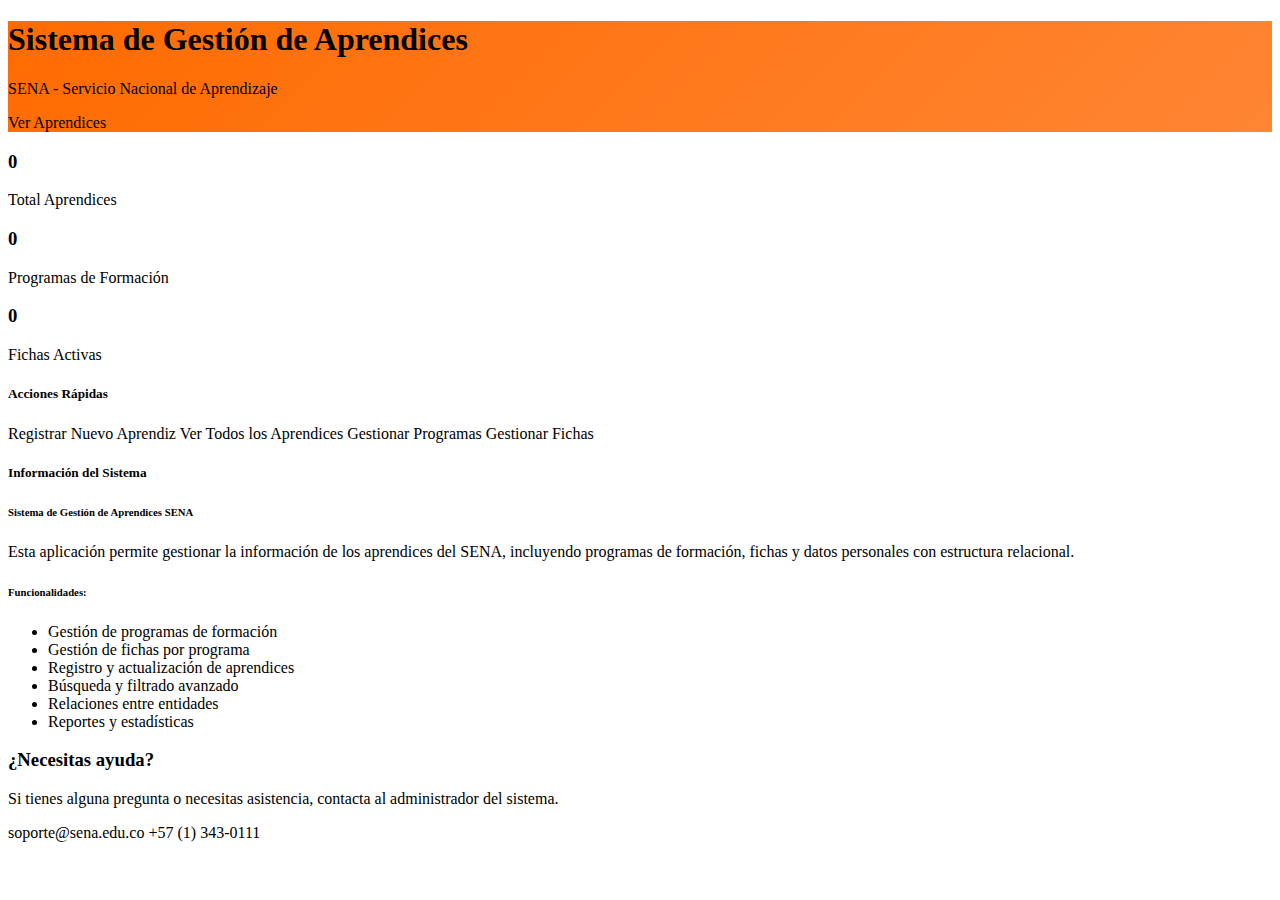
<file: target/classes/templates/index.html>
<!DOCTYPE html>
<html xmlns:th="http://www.thymeleaf.org" 
      th:replace="~{layout :: layout(titulo='Inicio', contenido=~{::main})}" 
      lang="es">
<body>
    <main>
        <!-- Hero Section -->
        <div class="row mb-4">
            <div class="col-12">
                <div class="card border-0 shadow-lg" style="background: linear-gradient(135deg, #FF6B00 0%, #ff8534 100%);">
                    <div class="card-body text-white py-5">
                        <div class="text-center">
                            <i class="bi bi-mortarboard-fill" style="font-size: 4rem;"></i>
                            <h1 class="display-4 fw-bold mt-3">Sistema de Gestión de Aprendices</h1>
                            <p class="lead">SENA - Servicio Nacional de Aprendizaje</p>
                            <a th:href="@{/aprendices}" class="btn btn-light btn-lg mt-3">
                                <i class="bi bi-people-fill"></i> Ver Aprendices
                            </a>
                        </div>
                    </div>
                </div>
            </div>
        </div>

        <!-- Estadísticas -->
        <div class="row g-4 mb-4">
            <!-- Total de Aprendices -->
            <div class="col-md-4">
                <div class="card border-0 shadow-sm h-100">
                    <div class="card-body text-center">
                        <i class="bi bi-people-fill text-primary" style="font-size: 3rem;"></i>
                        <h3 class="mt-3 mb-0" th:text="${totalAprendices}">0</h3>
                        <p class="text-muted mb-0">Total Aprendices</p>
                    </div>
                </div>
            </div>

            <!-- Total de Programas -->
            <div class="col-md-4">
                <div class="card border-0 shadow-sm h-100">
                    <div class="card-body text-center">
                        <i class="bi bi-book-fill text-success" style="font-size: 3rem;"></i>
                        <h3 class="mt-3 mb-0" th:text="${totalProgramas}">0</h3>
                        <p class="text-muted mb-0">Programas de Formación</p>
                    </div>
                </div>
            </div>

            <!-- Total de Fichas -->
            <div class="col-md-4">
                <div class="card border-0 shadow-sm h-100">
                    <div class="card-body text-center">
                        <i class="bi bi-card-list text-warning" style="font-size: 3rem;"></i>
                        <h3 class="mt-3 mb-0" th:text="${totalFichas}">0</h3>
                        <p class="text-muted mb-0">Fichas Activas</p>
                    </div>
                </div>
            </div>
        </div>

        <!-- Acciones Rápidas -->
        <div class="row g-4">
            <div class="col-md-6">
                <div class="card border-0 shadow-sm h-100">
                    <div class="card-header card-header-sena">
                        <h5 class="mb-0">
                            <i class="bi bi-lightning-fill"></i> Acciones Rápidas
                        </h5>
                    </div>
                    <div class="card-body">
                        <div class="d-grid gap-2">
                            <a th:href="@{/aprendices/nuevo}" class="btn btn-sena btn-lg">
                                <i class="bi bi-person-plus-fill"></i> Registrar Nuevo Aprendiz
                            </a>
                            <a th:href="@{/aprendices}" class="btn btn-outline-secondary btn-lg">
                                <i class="bi bi-list-ul"></i> Ver Todos los Aprendices
                            </a>
                            <a th:href="@{/programas}" class="btn btn-outline-secondary btn-lg">
                                <i class="bi bi-book"></i> Gestionar Programas
                            </a>
                            <a th:href="@{/fichas}" class="btn btn-outline-secondary btn-lg">
                                <i class="bi bi-card-list"></i> Gestionar Fichas
                            </a>
                        </div>
                    </div>
                </div>
            </div>

            <div class="col-md-6">
                <div class="card border-0 shadow-sm h-100">
                    <div class="card-header card-header-sena">
                        <h5 class="mb-0">
                            <i class="bi bi-info-circle-fill"></i> Información del Sistema
                        </h5>
                    </div>
                    <div class="card-body">
                        <h6 class="fw-bold">Sistema de Gestión de Aprendices SENA</h6>
                        <p class="text-muted">
                            Esta aplicación permite gestionar la información de los aprendices del SENA, 
                            incluyendo programas de formación, fichas y datos personales con estructura relacional.
                        </p>
                        <h6 class="fw-bold mt-3">Funcionalidades:</h6>
                        <ul class="text-muted">
                            <li>Gestión de programas de formación</li>
                            <li>Gestión de fichas por programa</li>
                            <li>Registro y actualización de aprendices</li>
                            <li>Búsqueda y filtrado avanzado</li>
                            <li>Relaciones entre entidades</li>
                            <li>Reportes y estadísticas</li>
                        </ul>
                    </div>
                </div>
            </div>
        </div>

        <!-- Información Adicional -->
        <div class="row mt-4">
            <div class="col-12">
                <div class="card border-0 shadow-sm">
                    <div class="card-body text-center py-5">
                        <h3 class="mb-3">¿Necesitas ayuda?</h3>
                        <p class="text-muted mb-4">
                            Si tienes alguna pregunta o necesitas asistencia, contacta al administrador del sistema.
                        </p>
                        <div class="d-flex justify-content-center gap-3">
                            <span class="badge bg-primary p-3">
                                <i class="bi bi-envelope-fill"></i> soporte@sena.edu.co
                            </span>
                            <span class="badge bg-success p-3">
                                <i class="bi bi-telephone-fill"></i> +57 (1) 343-0111
                            </span>
                        </div>
                    </div>
                </div>
            </div>
        </div>
    </main>
</body>
</html>
</file>
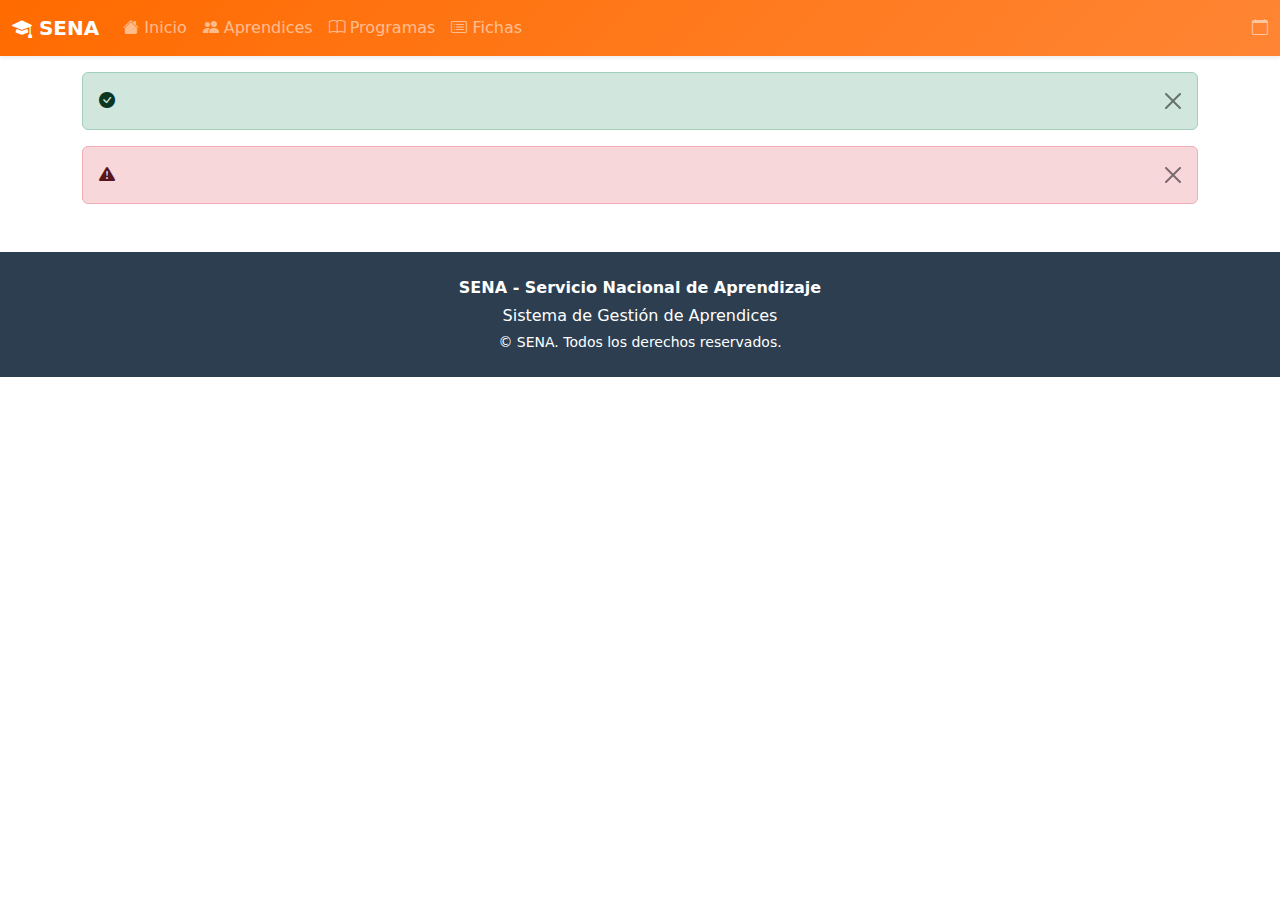
<file: target/classes/templates/layout.html>
<!DOCTYPE html>
<html xmlns:th="http://www.thymeleaf.org" lang="es" th:fragment="layout(titulo, contenido)">
<head>
    <meta charset="UTF-8">
    <meta name="viewport" content="width=device-width, initial-scale=1.0">
    <title th:text="${titulo} ? ${titulo} + ' - SENA' : 'SENA - Sistema de Gestión de Aprendices'">SENA</title>
    
    <!-- Bootstrap 5 CSS -->
    <link href="https://cdn.jsdelivr.net/npm/bootstrap@5.3.0/dist/css/bootstrap.min.css" rel="stylesheet">
    
    <!-- Bootstrap Icons -->
    <link rel="stylesheet" href="https://cdn.jsdelivr.net/npm/bootstrap-icons@1.11.0/font/bootstrap-icons.css">
    
    <!-- DataTables CSS (opcional) -->
    <link rel="stylesheet" href="https://cdn.datatables.net/1.13.6/css/dataTables.bootstrap5.min.css">
    
    <!-- Estilos personalizados -->
    <link rel="stylesheet" th:href="@{/css/style.css}">
    
    <style>
        :root {
            --sena-orange: #FF6B00;
            --sena-green: #39B54A;
            --sena-blue: #00ADEF;
        }
        
        .navbar-sena {
            background: linear-gradient(135deg, var(--sena-orange) 0%, #ff8534 100%);
        }
        
        .btn-sena {
            background-color: var(--sena-orange);
            border-color: var(--sena-orange);
            color: white;
        }
        
        .btn-sena:hover {
            background-color: #e65f00;
            border-color: #e65f00;
            color: white;
        }
        
        .card-header-sena {
            background: linear-gradient(135deg, var(--sena-orange) 0%, #ff8534 100%);
            color: white;
        }
        
        .footer-sena {
            background-color: #2c3e50;
            color: white;
        }
    </style>
    
    <th:block th:fragment="extra-css"></th:block>
</head>
<body>
    <!-- Navbar -->
    <nav class="navbar navbar-expand-lg navbar-dark navbar-sena shadow-sm">
        <div class="container-fluid">
            <a class="navbar-brand fw-bold" href="/">
                <i class="bi bi-mortarboard-fill"></i> SENA
            </a>
            <button class="navbar-toggler" type="button" data-bs-toggle="collapse" data-bs-target="#navbarNav">
                <span class="navbar-toggler-icon"></span>
            </button>
            <div class="collapse navbar-collapse" id="navbarNav">
                <ul class="navbar-nav me-auto">
                    <li class="nav-item">
                        <a class="nav-link" th:href="@{/}">
                            <i class="bi bi-house-fill"></i> Inicio
                        </a>
                    </li>
                    <li class="nav-item">
                        <a class="nav-link" th:href="@{/aprendices}">
                            <i class="bi bi-people-fill"></i> Aprendices
                        </a>
                    </li>
                    <li class="nav-item">
                        <a class="nav-link" th:href="@{/programas}">
                            <i class="bi bi-book"></i> Programas
                        </a>
                    </li>
                    <li class="nav-item">
                        <a class="nav-link" th:href="@{/fichas}">
                            <i class="bi bi-card-list"></i> Fichas
                        </a>
                    </li>
                </ul>
                <span class="navbar-text">
                    <i class="bi bi-calendar"></i> <span th:text="${#temporals.format(#temporals.createNow(), 'dd/MM/yyyy')}"></span>
                </span>
            </div>
        </div>
    </nav>

    <!-- Alertas -->
    <div class="container mt-3" th:if="${mensajeExito} or ${error}">
        <div class="alert alert-success alert-dismissible fade show" role="alert" th:if="${mensajeExito}">
            <i class="bi bi-check-circle-fill"></i> <span th:text="${mensajeExito}"></span>
            <button type="button" class="btn-close" data-bs-dismiss="alert"></button>
        </div>
        <div class="alert alert-danger alert-dismissible fade show" role="alert" th:if="${error}">
            <i class="bi bi-exclamation-triangle-fill"></i> <span th:text="${error}"></span>
            <button type="button" class="btn-close" data-bs-dismiss="alert"></button>
        </div>
    </div>

    <!-- Contenido Principal -->
    <main class="container my-4">
        <th:block th:replace="${contenido} ?: ~{}"></th:block>
    </main>

    <!-- Footer -->
    <footer class="footer-sena mt-5 py-4">
        <div class="container text-center">
            <p class="mb-1">
                <strong>SENA - Servicio Nacional de Aprendizaje</strong>
            </p>
            <p class="mb-1">
                Sistema de Gestión de Aprendices
            </p>
            <p class="small mb-0">
                &copy; <span th:text="${#temporals.year(#temporals.createNow())}"></span> SENA. Todos los derechos reservados.
            </p>
        </div>
    </footer>

    <!-- jQuery -->
    <script src="https://code.jquery.com/jquery-3.7.0.min.js"></script>
    
    <!-- Bootstrap 5 JS -->
    <script src="https://cdn.jsdelivr.net/npm/bootstrap@5.3.0/dist/js/bootstrap.bundle.min.js"></script>
    
    <!-- DataTables JS (opcional) -->
    <script src="https://cdn.datatables.net/1.13.6/js/jquery.dataTables.min.js"></script>
    <script src="https://cdn.datatables.net/1.13.6/js/dataTables.bootstrap5.min.js"></script>
    
    <!-- Scripts personalizados -->
    <script th:src="@{/js/main.js}"></script>
    
    <th:block th:fragment="extra-js"></th:block>
</body>
</html>
</file>
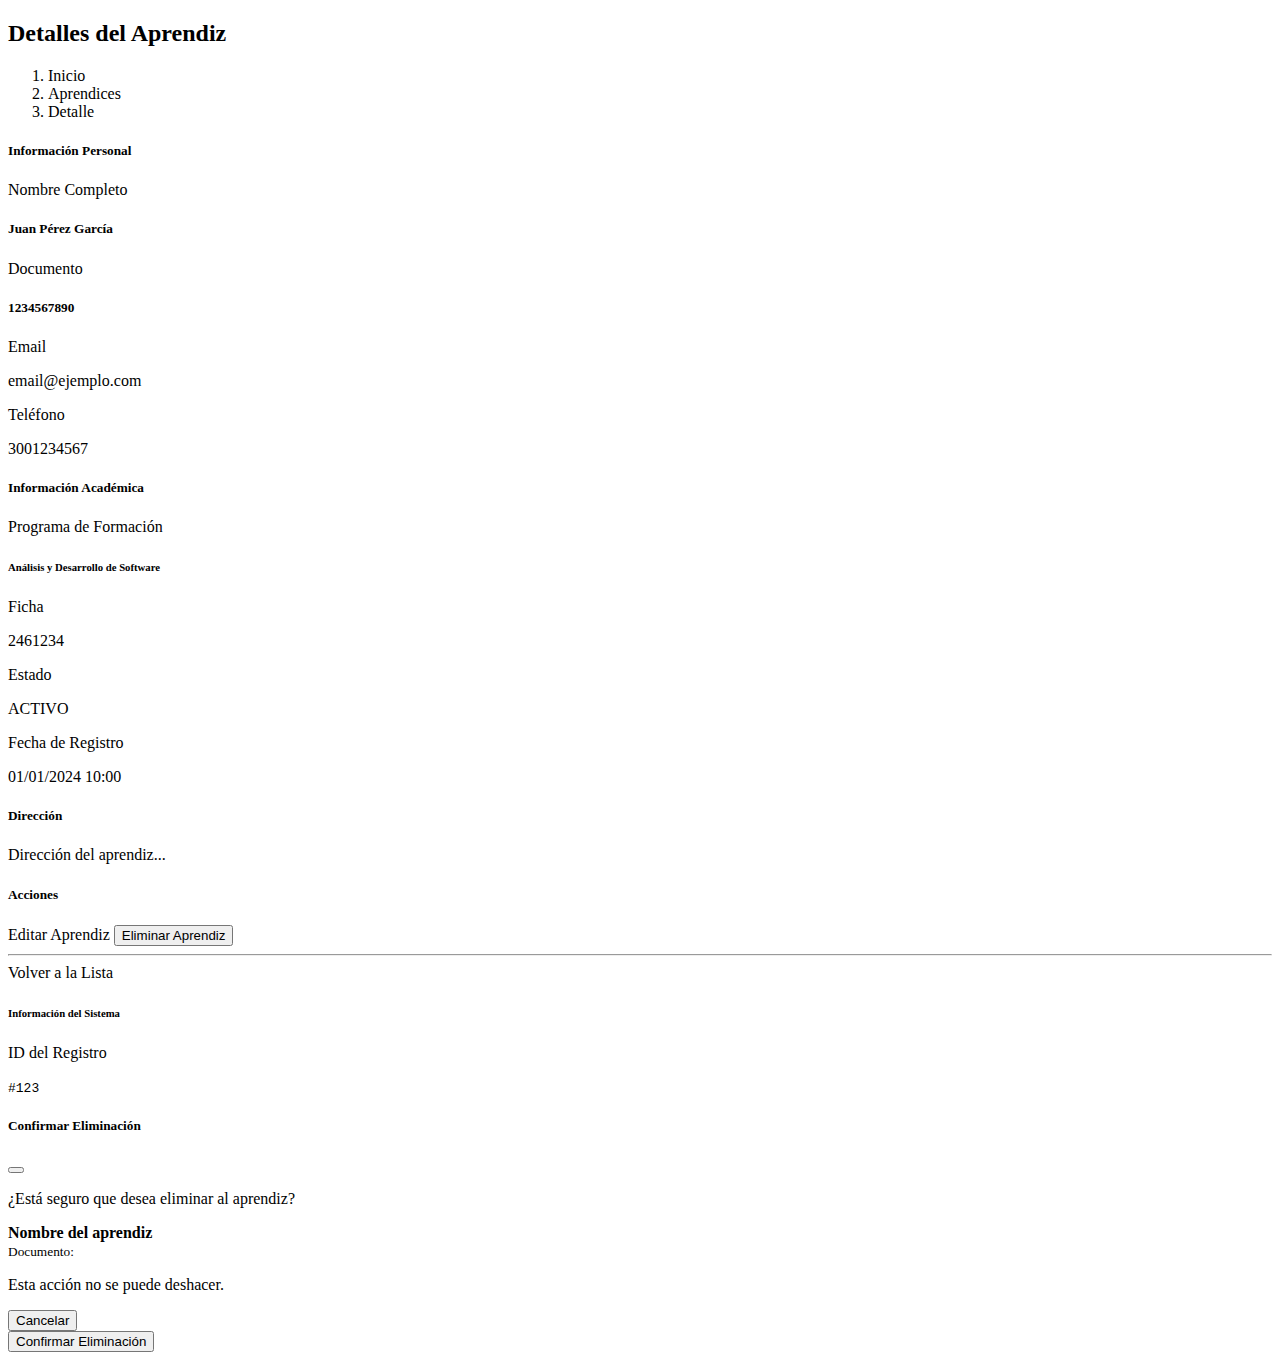
<file: target/classes/templates/aprendices/detalle.html>
<!DOCTYPE html>
<html xmlns:th="http://www.thymeleaf.org" 
      th:replace="~{layout :: layout(titulo='Detalle del Aprendiz', contenido=~{::main})}" 
      lang="es">
<body>
    <main>
        <!-- Encabezado -->
        <div class="mb-4">
            <h2>
                <i class="bi bi-person-circle text-primary"></i> Detalles del Aprendiz
            </h2>
            <nav aria-label="breadcrumb">
                <ol class="breadcrumb">
                    <li class="breadcrumb-item"><a th:href="@{/}">Inicio</a></li>
                    <li class="breadcrumb-item"><a th:href="@{/aprendices}">Aprendices</a></li>
                    <li class="breadcrumb-item active">Detalle</li>
                </ol>
            </nav>
        </div>

        <!-- Información del Aprendiz -->
        <div class="row">
            <!-- Tarjeta Principal -->
            <div class="col-lg-8">
                <div class="card border-0 shadow mb-4">
                    <div class="card-header card-header-sena">
                        <h5 class="mb-0">
                            <i class="bi bi-person-badge-fill"></i> Información Personal
                        </h5>
                    </div>
                    <div class="card-body">
                        <div class="row mb-3">
                            <div class="col-md-6">
                                <p class="text-muted mb-1">Nombre Completo</p>
                                <h5 th:text="${aprendiz.nombreCompleto}">Juan Pérez García</h5>
                            </div>
                            <div class="col-md-6">
                                <p class="text-muted mb-1">Documento</p>
                                <h5 th:text="${aprendiz.documento}">1234567890</h5>
                            </div>
                        </div>

                        <div class="row mb-3">
                            <div class="col-md-6">
                                <p class="text-muted mb-1">
                                    <i class="bi bi-envelope-fill text-primary"></i> Email
                                </p>
                                <p class="mb-0" th:text="${aprendiz.correo}">email@ejemplo.com</p>
                            </div>
                            <div class="col-md-6">
                                <p class="text-muted mb-1">
                                    <i class="bi bi-telephone-fill text-success"></i> Teléfono
                                </p>
                                <p class="mb-0" th:text="${aprendiz.telefono ?: 'No especificado'}">3001234567</p>
                            </div>
                        </div>
                    </div>
                </div>

                <div class="card border-0 shadow mb-4">
                    <div class="card-header card-header-sena">
                        <h5 class="mb-0">
                            <i class="bi bi-book-fill"></i> Información Académica
                        </h5>
                    </div>
                    <div class="card-body">
                        <div class="row mb-3">
                            <div class="col-12">
                                <p class="text-muted mb-1">Programa de Formación</p>
                                <h6 th:text="${aprendiz.nombrePrograma}">Análisis y Desarrollo de Software</h6>
                            </div>
                        </div>

                        <div class="row mb-3">
                            <div class="col-md-6">
                                <p class="text-muted mb-1">
                                    <i class="bi bi-card-heading text-info"></i> Ficha
                                </p>
                                <p class="mb-0">
                                    <span class="badge bg-info fs-6" th:text="${aprendiz.codigoFicha}">2461234</span>
                                </p>
                            </div>
                            <div class="col-md-6">
                                <p class="text-muted mb-1">
                                    <i class="bi bi-circle-fill" th:classappend="${aprendiz.estado == 'ACTIVO' ? 'text-success' :
                                                                                   aprendiz.estado == 'GRADUADO' ? 'text-warning' :
                                                                                   aprendiz.estado == 'INACTIVO' ? 'text-secondary' : 'text-danger'}"></i>
                                    Estado
                                </p>
                                <p class="mb-0">
                                    <span th:class="'badge ' + ${aprendiz.estado == 'ACTIVO' ? 'bg-success' :
                                                                  aprendiz.estado == 'GRADUADO' ? 'bg-warning' :
                                                                  aprendiz.estado == 'INACTIVO' ? 'bg-secondary' : 'bg-danger'} + ' fs-6'"
                                          th:text="${aprendiz.estado}">
                                        ACTIVO
                                    </span>
                                </p>
                            </div>
                        </div>

                        <div class="row" th:if="${aprendiz.fechaRegistro != null}">
                            <div class="col-md-12">
                                <p class="text-muted mb-1">
                                    <i class="bi bi-calendar-check text-success"></i> Fecha de Registro
                                </p>
                                <p class="mb-0" th:text="${#temporals.format(aprendiz.fechaRegistro, 'dd/MM/yyyy HH:mm')}">01/01/2024 10:00</p>
                            </div>
                        </div>
                    </div>
                </div>

                <div class="card border-0 shadow" th:if="${aprendiz.direccion != null && !#strings.isEmpty(aprendiz.direccion)}">
                    <div class="card-header card-header-sena">
                        <h5 class="mb-0">
                            <i class="bi bi-geo-alt-fill"></i> Dirección
                        </h5>
                    </div>
                    <div class="card-body">
                        <p class="mb-0" th:text="${aprendiz.direccion}">Dirección del aprendiz...</p>
                    </div>
                </div>
            </div>

            <!-- Panel de Acciones -->
            <div class="col-lg-4">
                <div class="card border-0 shadow">
                    <div class="card-header card-header-sena">
                        <h5 class="mb-0">
                            <i class="bi bi-lightning-fill"></i> Acciones
                        </h5>
                    </div>
                    <div class="card-body">
                        <div class="d-grid gap-2">
                            <a th:href="@{'/aprendices/editar/' + ${aprendiz.id}}" class="btn btn-primary">
                                <i class="bi bi-pencil-fill"></i> Editar Aprendiz
                            </a>
                            <button type="button" 
                                    class="btn btn-danger" 
                                    data-bs-toggle="modal" 
                                    data-bs-target="#modalEliminar">
                                <i class="bi bi-trash-fill"></i> Eliminar Aprendiz
                            </button>
                            <hr>
                            <a th:href="@{/aprendices}" class="btn btn-outline-secondary">
                                <i class="bi bi-arrow-left"></i> Volver a la Lista
                            </a>
                        </div>
                    </div>
                </div>

                <!-- Tarjeta de Resumen -->
                <div class="card border-0 shadow mt-4">
                    <div class="card-header bg-light">
                        <h6 class="mb-0">
                            <i class="bi bi-info-circle-fill text-primary"></i> Información del Sistema
                        </h6>
                    </div>
                    <div class="card-body">
                        <p class="small text-muted mb-1">ID del Registro</p>
                        <p class="mb-3"><code th:text="${aprendiz.id}">#123</code></p>
                    </div>
                </div>
            </div>
        </div>

        <!-- Modal de Confirmación de Eliminación -->
        <div class="modal fade" id="modalEliminar" tabindex="-1">
            <div class="modal-dialog">
                <div class="modal-content">
                    <div class="modal-header bg-danger text-white">
                        <h5 class="modal-title">
                            <i class="bi bi-exclamation-triangle-fill"></i> Confirmar Eliminación
                        </h5>
                        <button type="button" class="btn-close btn-close-white" data-bs-dismiss="modal"></button>
                    </div>
                    <div class="modal-body">
                        <p>¿Está seguro que desea eliminar al aprendiz?</p>
                        <div class="alert alert-warning">
                            <strong th:text="${aprendiz.nombreCompleto}">Nombre del aprendiz</strong><br>
                            <small>Documento: <span th:text="${aprendiz.documento}"></span></small>
                        </div>
                        <p class="text-muted small">Esta acción no se puede deshacer.</p>
                    </div>
                    <div class="modal-footer">
                        <button type="button" class="btn btn-secondary" data-bs-dismiss="modal">Cancelar</button>
                        <form th:action="@{'/aprendices/eliminar/' + ${aprendiz.id}}" method="post">
                            <button type="submit" class="btn btn-danger">
                                <i class="bi bi-trash-fill"></i> Confirmar Eliminación
                            </button>
                        </form>
                    </div>
                </div>
            </div>
        </div>
    </main>
</body>
</html>
</file>
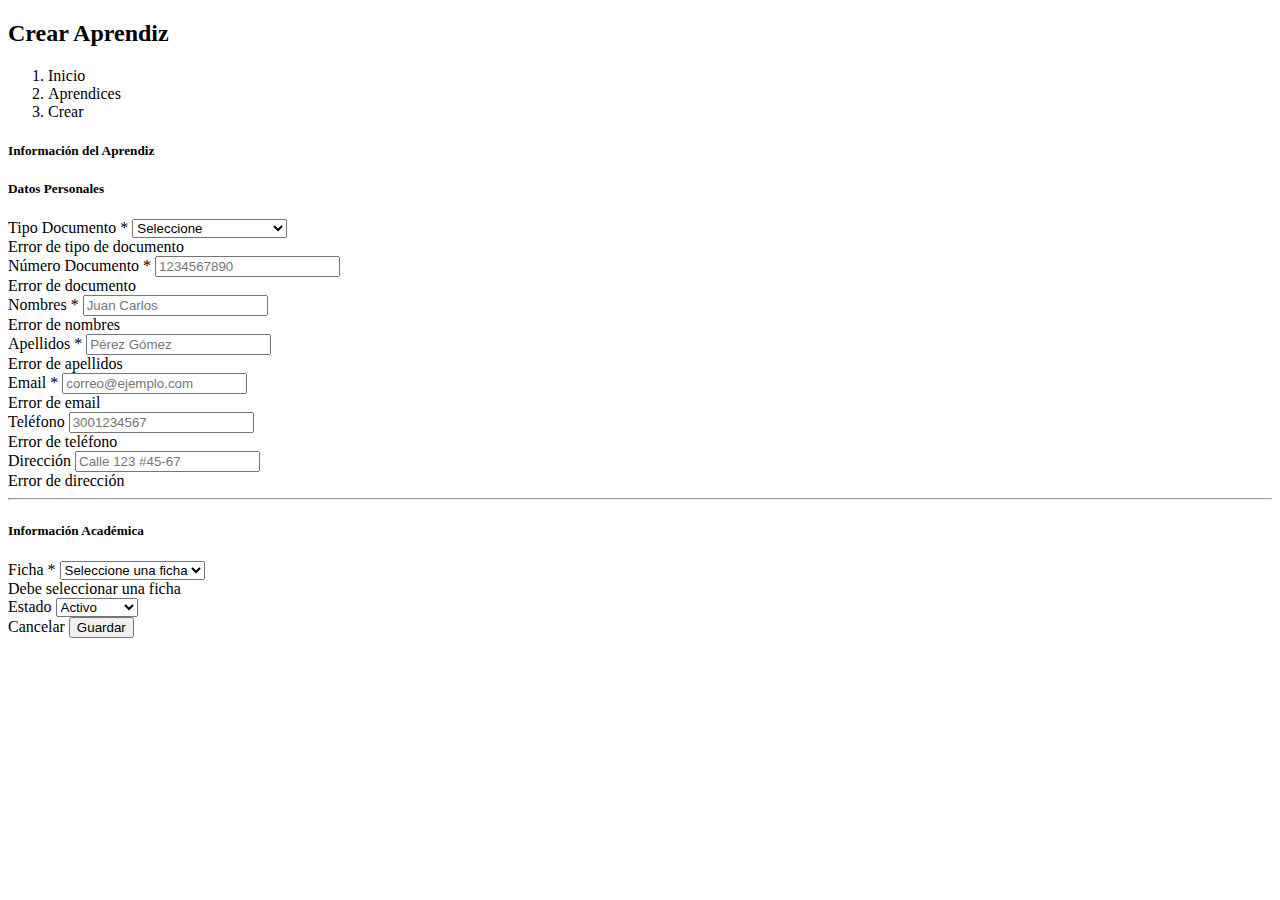
<file: target/classes/templates/aprendices/formulario.html>
<!DOCTYPE html>
<html xmlns:th="http://www.thymeleaf.org"
      th:replace="~{layout :: layout(titulo=${accion + ' Aprendiz'}, contenido=~{::main})}"
      lang="es">
<body>
    <main>
        <!-- Encabezado -->
        <div class="mb-4">
            <h2>
                <i th:class="${aprendiz.id == null ? 'bi bi-person-plus-fill' : 'bi bi-pencil-fill'} + ' text-primary'"></i>
                <span th:text="${accion} + ' Aprendiz'">Crear Aprendiz</span>
            </h2>
            <nav aria-label="breadcrumb">
                <ol class="breadcrumb">
                    <li class="breadcrumb-item"><a th:href="@{/}">Inicio</a></li>
                    <li class="breadcrumb-item"><a th:href="@{/aprendices}">Aprendices</a></li>
                    <li class="breadcrumb-item active" th:text="${accion}">Crear</li>
                </ol>
            </nav>
        </div>

        <!-- Formulario -->
        <div class="row justify-content-center">
            <div class="col-lg-10">
                <div class="card border-0 shadow">
                    <div class="card-header card-header-sena">
                        <h5 class="mb-0">
                            <i class="bi bi-clipboard-data-fill"></i> Información del Aprendiz
                        </h5>
                    </div>
                    <div class="card-body p-4">
                        <form th:action="@{/aprendices/guardar}"
                              th:object="${aprendiz}"
                              method="post"
                              novalidate>

                            <!-- ID oculto (para edición) -->
                            <input type="hidden" th:field="*{id}">

                            <!-- Datos Personales -->
                            <h5 class="mb-3 text-primary">
                                <i class="bi bi-person-badge"></i> Datos Personales
                            </h5>

                            <div class="row g-3">
                                <!-- Tipo de Documento -->
                                <div class="col-md-3">
                                    <label for="tipoDocumento" class="form-label">
                                        Tipo Documento <span class="text-danger">*</span>
                                    </label>
                                    <select class="form-select"
                                            th:field="*{tipoDocumento}"
                                            th:classappend="${#fields.hasErrors('tipoDocumento')} ? 'is-invalid' : ''"
                                            id="tipoDocumento"
                                            required>
                                        <option value="">Seleccione</option>
                                        <option value="CC">Cédula de Ciudadanía</option>
                                        <option value="TI">Tarjeta de Identidad</option>
                                        <option value="CE">Cédula de Extranjería</option>
                                        <option value="PAS">Pasaporte</option>
                                    </select>
                                    <div class="invalid-feedback" th:if="${#fields.hasErrors('tipoDocumento')}" th:errors="*{tipoDocumento}">
                                        Error de tipo de documento
                                    </div>
                                </div>

                                <!-- Número de Documento -->
                                <div class="col-md-3">
                                    <label for="documento" class="form-label">
                                        Número Documento <span class="text-danger">*</span>
                                    </label>
                                    <input type="text"
                                           class="form-control"
                                           th:field="*{documento}"
                                           th:classappend="${#fields.hasErrors('documento')} ? 'is-invalid' : ''"
                                           id="documento"
                                           placeholder="1234567890"
                                           required>
                                    <div class="invalid-feedback" th:if="${#fields.hasErrors('documento')}" th:errors="*{documento}">
                                        Error de documento
                                    </div>
                                </div>

                                <!-- Nombres -->
                                <div class="col-md-6">
                                    <label for="nombres" class="form-label">
                                        Nombres <span class="text-danger">*</span>
                                    </label>
                                    <input type="text"
                                           class="form-control"
                                           th:field="*{nombres}"
                                           th:classappend="${#fields.hasErrors('nombres')} ? 'is-invalid' : ''"
                                           id="nombres"
                                           placeholder="Juan Carlos"
                                           required>
                                    <div class="invalid-feedback" th:if="${#fields.hasErrors('nombres')}" th:errors="*{nombres}">
                                        Error de nombres
                                    </div>
                                </div>

                                <!-- Apellidos -->
                                <div class="col-md-6">
                                    <label for="apellidos" class="form-label">
                                        Apellidos <span class="text-danger">*</span>
                                    </label>
                                    <input type="text"
                                           class="form-control"
                                           th:field="*{apellidos}"
                                           th:classappend="${#fields.hasErrors('apellidos')} ? 'is-invalid' : ''"
                                           id="apellidos"
                                           placeholder="Pérez Gómez"
                                           required>
                                    <div class="invalid-feedback" th:if="${#fields.hasErrors('apellidos')}" th:errors="*{apellidos}">
                                        Error de apellidos
                                    </div>
                                </div>

                                <!-- Email -->
                                <div class="col-md-6">
                                    <label for="correo" class="form-label">
                                        Email <span class="text-danger">*</span>
                                    </label>
                                    <input type="email"
                                           class="form-control"
                                           th:field="*{correo}"
                                           th:classappend="${#fields.hasErrors('correo')} ? 'is-invalid' : ''"
                                           id="correo"
                                           placeholder="correo@ejemplo.com"
                                           required>
                                    <div class="invalid-feedback" th:if="${#fields.hasErrors('correo')}" th:errors="*{correo}">
                                        Error de email
                                    </div>
                                </div>

                                <!-- Teléfono -->
                                <div class="col-md-4">
                                    <label for="telefono" class="form-label">
                                        Teléfono
                                    </label>
                                    <input type="tel"
                                           class="form-control"
                                           th:field="*{telefono}"
                                           th:classappend="${#fields.hasErrors('telefono')} ? 'is-invalid' : ''"
                                           id="telefono"
                                           placeholder="3001234567">
                                    <div class="invalid-feedback" th:if="${#fields.hasErrors('telefono')}" th:errors="*{telefono}">
                                        Error de teléfono
                                    </div>
                                </div>

                                <!-- Dirección -->
                                <div class="col-md-8">
                                    <label for="direccion" class="form-label">
                                        Dirección
                                    </label>
                                    <input type="text"
                                           class="form-control"
                                           th:field="*{direccion}"
                                           th:classappend="${#fields.hasErrors('direccion')} ? 'is-invalid' : ''"
                                           id="direccion"
                                           placeholder="Calle 123 #45-67">
                                    <div class="invalid-feedback" th:if="${#fields.hasErrors('direccion')}" th:errors="*{direccion}">
                                        Error de dirección
                                    </div>
                                </div>
                            </div>

                            <hr class="my-4">

                            <!-- Información Académica -->
                            <h5 class="mb-3 text-primary">
                                <i class="bi bi-book"></i> Información Académica
                            </h5>

                            <div class="row g-3">
                                <!-- Ficha -->
                                <div class="col-md-6">
                                    <label for="fichaId" class="form-label">
                                        Ficha <span class="text-danger">*</span>
                                    </label>
                                    <select class="form-select"
                                            name="fichaId"
                                            id="fichaId"
                                            required>
                                        <option value="">Seleccione una ficha</option>
                                        <option th:each="ficha : ${fichas}"
                                                th:value="${ficha.id}"
                                                th:text="${ficha.codigo + ' - ' + ficha.nombrePrograma}"
                                                th:selected="${aprendiz.ficha != null && aprendiz.ficha.id == ficha.id}">
                                            Ficha
                                        </option>
                                    </select>
                                    <div class="invalid-feedback">
                                        Debe seleccionar una ficha
                                    </div>
                                </div>

                                <!-- Estado -->
                                <div class="col-md-6">
                                    <label for="estado" class="form-label">
                                        Estado
                                    </label>
                                    <select class="form-select"
                                            th:field="*{estado}"
                                            id="estado">
                                        <option value="ACTIVO">Activo</option>
                                        <option value="INACTIVO">Inactivo</option>
                                        <option value="GRADUADO">Graduado</option>
                                        <option value="RETIRADO">Retirado</option>
                                    </select>
                                </div>
                            </div>

                            <!-- Botones -->
                            <div class="d-flex justify-content-between mt-4 pt-3 border-top">
                                <a th:href="@{/aprendices}" class="btn btn-secondary">
                                    <i class="bi bi-x-circle"></i> Cancelar
                                </a>
                                <button type="submit" class="btn btn-sena">
                                    <i class="bi bi-save-fill"></i>
                                    <span th:text="${aprendiz.id == null ? 'Crear Aprendiz' : 'Guardar Cambios'}">Guardar</span>
                                </button>
                            </div>
                        </form>
                    </div>
                </div>
            </div>
        </div>
    </main>

    <script>
        // Validación del formulario
        (function() {
            'use strict';
            var forms = document.querySelectorAll('form[novalidate]');
            Array.prototype.slice.call(forms).forEach(function(form) {
                form.addEventListener('submit', function(event) {
                    if (!form.checkValidity()) {
                        event.preventDefault();
                        event.stopPropagation();
                    }
                    form.classList.add('was-validated');
                }, false);
            });
        })();
    </script>
</body>
</html>
</file>
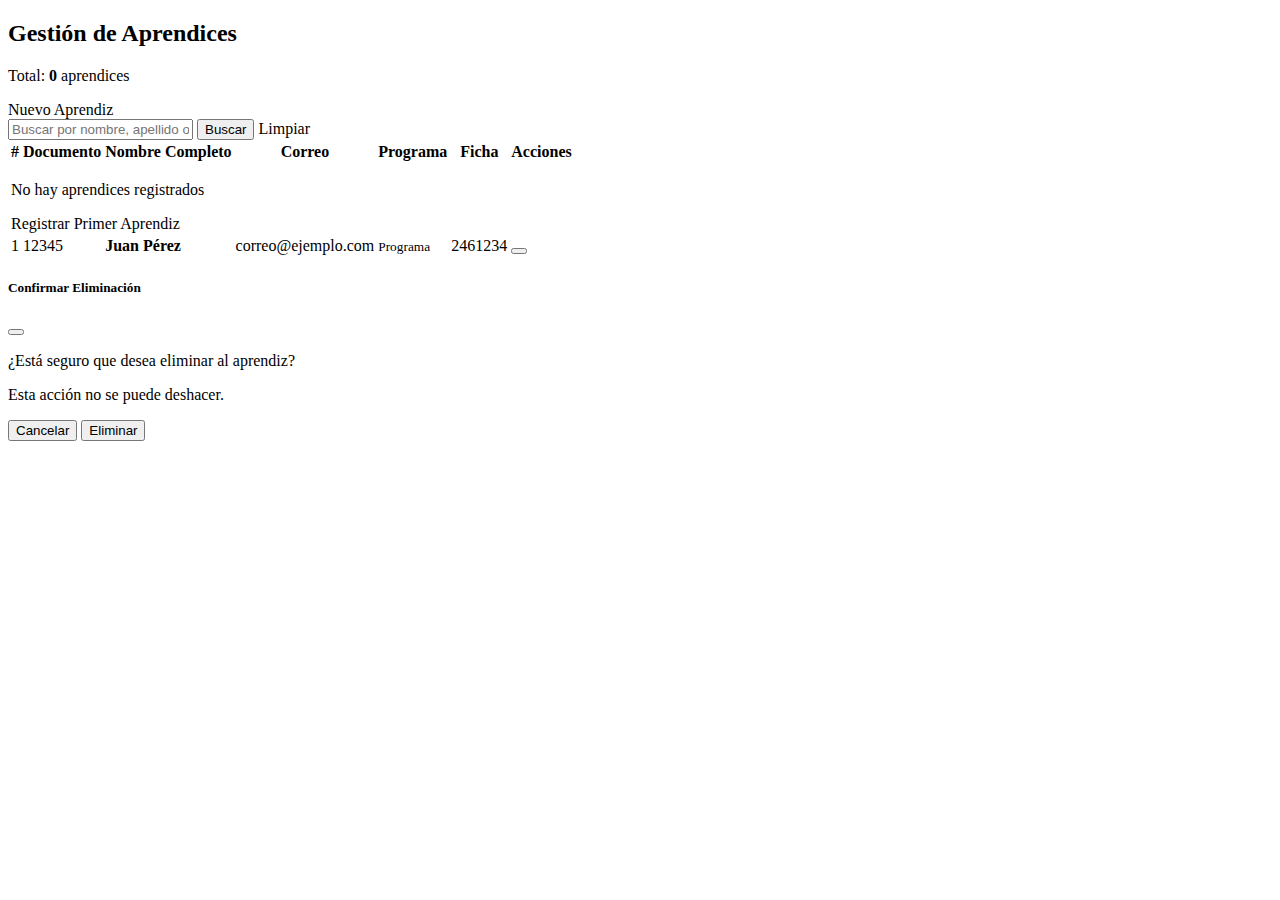
<file: target/classes/templates/aprendices/lista.html>
<!DOCTYPE html>
<html xmlns:th="http://www.thymeleaf.org" 
      th:replace="~{layout :: layout(titulo='Lista de Aprendices', contenido=~{::main})}" 
      lang="es">
<body>
    <main>
        <!-- Encabezado -->
        <div class="d-flex justify-content-between align-items-center mb-4">
            <div>
                <h2 class="mb-0">
                    <i class="bi bi-people-fill text-primary"></i> Gestión de Aprendices
                </h2>
                <p class="text-muted mb-0">
                    Total: <strong th:text="${totalAprendices}">0</strong> aprendices
                    <span th:if="${fichaFiltro}" class="badge bg-info ms-2" th:text="'Ficha: ' + ${fichaFiltro}"></span>
                </p>
            </div>
            <a th:href="@{/aprendices/nuevo}" class="btn btn-sena">
                <i class="bi bi-person-plus-fill"></i> Nuevo Aprendiz
            </a>
        </div>

        <!-- Barra de Búsqueda y Filtros -->
        <div class="card border-0 shadow-sm mb-4">
            <div class="card-body">
                <form th:action="@{/aprendices/buscar}" method="get" class="row g-3">
                    <div class="col-md-12">
                        <div class="input-group">
                            <span class="input-group-text">
                                <i class="bi bi-search"></i>
                            </span>
                            <input type="text" 
                                   class="form-control" 
                                   name="searchTerm" 
                                   th:value="${searchTerm}"
                                   placeholder="Buscar por nombre, apellido o documento...">
                            <button type="submit" class="btn btn-primary">Buscar</button>
                            <a th:href="@{/aprendices}" class="btn btn-outline-secondary">Limpiar</a>
                        </div>
                    </div>
                </form>
            </div>
        </div>

        <!-- Tabla de Aprendices -->
        <div class="card border-0 shadow-sm">
            <div class="card-body">
                <div class="table-responsive">
                    <table class="table table-hover align-middle" id="tablaAprendices">
                        <thead class="table-light">
                            <tr>
                                <th>#</th>
                                <th>Documento</th>
                                <th>Nombre Completo</th>
                                <th>Correo</th>
                                <th>Programa</th>
                                <th>Ficha</th>
                                <th class="text-center">Acciones</th>
                            </tr>
                        </thead>
                        <tbody>
                            <tr th:if="${#lists.isEmpty(aprendices)}">
                                <td colspan="7" class="text-center text-muted py-5">
                                    <i class="bi bi-inbox" style="font-size: 3rem;"></i>
                                    <p class="mt-2">No hay aprendices registrados</p>
                                    <a th:href="@{/aprendices/nuevo}" class="btn btn-sena">
                                        <i class="bi bi-person-plus-fill"></i> Registrar Primer Aprendiz
                                    </a>
                                </td>
                            </tr>
                            <tr th:each="aprendiz, iterStat : ${aprendices}">
                                <td th:text="${iterStat.count}">1</td>
                                <td th:text="${aprendiz.documento}">12345</td>
                                <td>
                                    <strong th:text="${aprendiz.nombreCompleto}">Juan Pérez</strong>
                                </td>
                                <td th:text="${aprendiz.correo}">correo@ejemplo.com</td>
                                <td>
                                    <small th:text="${aprendiz.nombrePrograma}">Programa</small>
                                </td>
                                <td>
                                    <span class="badge bg-info" th:text="${aprendiz.codigoFicha}">2461234</span>
                                </td>
                                <td class="text-center">
                                    <div class="btn-group btn-group-sm" role="group">
                                        <a th:href="@{'/aprendices/ver/' + ${aprendiz.id}}" 
                                           class="btn btn-outline-info" 
                                           title="Ver detalles">
                                            <i class="bi bi-eye-fill"></i>
                                        </a>
                                        <a th:href="@{'/aprendices/editar/' + ${aprendiz.id}}" 
                                           class="btn btn-outline-primary" 
                                           title="Editar">
                                            <i class="bi bi-pencil-fill"></i>
                                        </a>
                                        <button type="button" 
                                                class="btn btn-outline-danger" 
                                                onclick="confirmarEliminacion([[${aprendiz.id}]], [[${aprendiz.nombreCompleto}]])"
                                                title="Eliminar">
                                            <i class="bi bi-trash-fill"></i>
                                        </button>
                                    </div>
                                </td>
                            </tr>
                        </tbody>
                    </table>
                </div>
            </div>
        </div>

        <!-- Modal de Confirmación de Eliminación -->
        <div class="modal fade" id="modalEliminar" tabindex="-1">
            <div class="modal-dialog">
                <div class="modal-content">
                    <div class="modal-header bg-danger text-white">
                        <h5 class="modal-title">
                            <i class="bi bi-exclamation-triangle-fill"></i> Confirmar Eliminación
                        </h5>
                        <button type="button" class="btn-close btn-close-white" data-bs-dismiss="modal"></button>
                    </div>
                    <div class="modal-body">
                        <p>¿Está seguro que desea eliminar al aprendiz?</p>
                        <p class="fw-bold" id="nombreAprendiz"></p>
                        <p class="text-muted small">Esta acción no se puede deshacer.</p>
                    </div>
                    <div class="modal-footer">
                        <button type="button" class="btn btn-secondary" data-bs-dismiss="modal">Cancelar</button>
                        <form id="formEliminar" method="post" style="display: inline;">
                            <button type="submit" class="btn btn-danger">
                                <i class="bi bi-trash-fill"></i> Eliminar
                            </button>
                        </form>
                    </div>
                </div>
            </div>
        </div>
    </main>

    <script th:inline="javascript">
        function confirmarEliminacion(id, nombre) {
            document.getElementById('nombreAprendiz').textContent = nombre;
            document.getElementById('formEliminar').action = '/aprendices/eliminar/' + id;
            var modal = new bootstrap.Modal(document.getElementById('modalEliminar'));
            modal.show();
        }

        // Inicializar DataTables (opcional)
        $(document).ready(function() {
            if ($.fn.DataTable && $('#tablaAprendices tbody tr').length > 10) {
                $('#tablaAprendices').DataTable({
                    language: {
                        url: '//cdn.datatables.net/plug-ins/1.13.6/i18n/es-ES.json'
                    },
                    pageLength: 10,
                    order: [[1, 'asc']],
                    columnDefs: [
                        { orderable: false, targets: 7 }
                    ]
                });
            }
        });
    </script>
</body>
</html>
</file>
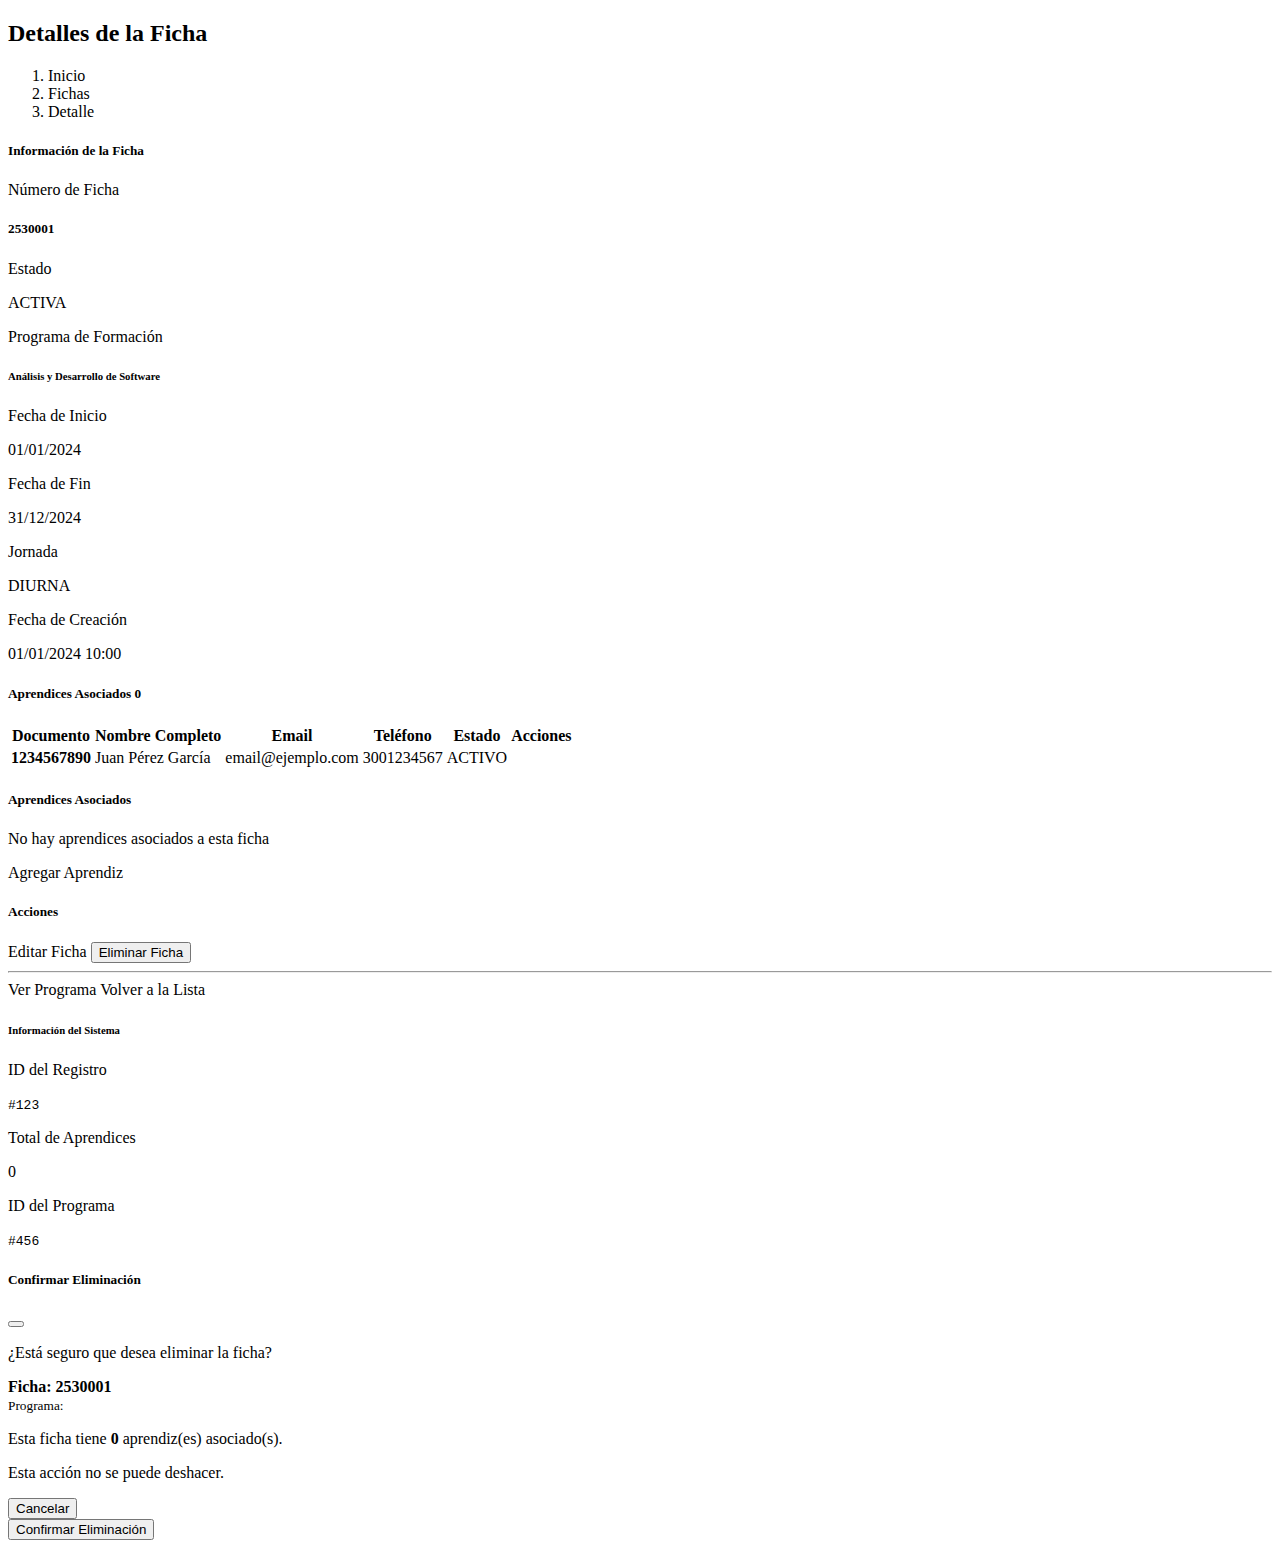
<file: target/classes/templates/fichas/detalle.html>
<!DOCTYPE html>
<html xmlns:th="http://www.thymeleaf.org"
      th:replace="~{layout :: layout(titulo='Detalle de la Ficha', contenido=~{::main})}"
      lang="es">
<body>
    <main>
        <!-- Encabezado -->
        <div class="mb-4">
            <h2>
                <i class="bi bi-card-list text-primary"></i> Detalles de la Ficha
            </h2>
            <nav aria-label="breadcrumb">
                <ol class="breadcrumb">
                    <li class="breadcrumb-item"><a th:href="@{/}">Inicio</a></li>
                    <li class="breadcrumb-item"><a th:href="@{/fichas}">Fichas</a></li>
                    <li class="breadcrumb-item active">Detalle</li>
                </ol>
            </nav>
        </div>

        <!-- Información de la Ficha -->
        <div class="row">
            <!-- Tarjeta Principal -->
            <div class="col-lg-8">
                <div class="card border-0 shadow mb-4">
                    <div class="card-header card-header-sena">
                        <h5 class="mb-0">
                            <i class="bi bi-info-circle-fill"></i> Información de la Ficha
                        </h5>
                    </div>
                    <div class="card-body">
                        <div class="row mb-3">
                            <div class="col-md-6">
                                <p class="text-muted mb-1">Número de Ficha</p>
                                <h5>
                                    <span class="badge bg-primary fs-5" th:text="${ficha.codigo}">2530001</span>
                                </h5>
                            </div>
                            <div class="col-md-6">
                                <p class="text-muted mb-1">
                                    <i class="bi bi-circle-fill" th:classappend="${ficha.estado == 'ACTIVA' ? 'text-success' :
                                                                                   ficha.estado == 'FINALIZADA' ? 'text-warning' :
                                                                                   ficha.estado == 'INACTIVA' ? 'text-secondary' : 'text-danger'}"></i>
                                    Estado
                                </p>
                                <p class="mb-0">
                                    <span th:class="'badge ' + ${ficha.estado == 'ACTIVA' ? 'bg-success' :
                                                                  ficha.estado == 'FINALIZADA' ? 'bg-warning' :
                                                                  ficha.estado == 'INACTIVA' ? 'bg-secondary' : 'bg-danger'} + ' fs-6'"
                                          th:text="${ficha.estado}">
                                        ACTIVA
                                    </span>
                                </p>
                            </div>
                        </div>

                        <div class="row mb-3">
                            <div class="col-12">
                                <p class="text-muted mb-1">
                                    <i class="bi bi-book-fill text-primary"></i> Programa de Formación
                                </p>
                                <h6 th:text="${ficha.nombrePrograma}">Análisis y Desarrollo de Software</h6>
                            </div>
                        </div>

                        <div class="row mb-3">
                            <div class="col-md-6">
                                <p class="text-muted mb-1">
                                    <i class="bi bi-calendar-check text-success"></i> Fecha de Inicio
                                </p>
                                <p class="mb-0" th:text="${#temporals.format(ficha.fechaInicio, 'dd/MM/yyyy')}">01/01/2024</p>
                            </div>
                            <div class="col-md-6">
                                <p class="text-muted mb-1">
                                    <i class="bi bi-calendar-x text-danger"></i> Fecha de Fin
                                </p>
                                <p class="mb-0" th:text="${#temporals.format(ficha.fechaFin, 'dd/MM/yyyy')}">31/12/2024</p>
                            </div>
                        </div>

                        <div class="row mb-3">
                            <div class="col-md-6">
                                <p class="text-muted mb-1">
                                    <i class="bi bi-clock-fill text-info"></i> Jornada
                                </p>
                                <p class="mb-0">
                                    <span class="badge bg-info fs-6" th:text="${ficha.jornada}">DIURNA</span>
                                </p>
                            </div>
                            <div class="col-md-6" th:if="${ficha.fechaCreacion != null}">
                                <p class="text-muted mb-1">
                                    <i class="bi bi-calendar-plus text-success"></i> Fecha de Creación
                                </p>
                                <p class="mb-0" th:text="${#temporals.format(ficha.fechaCreacion, 'dd/MM/yyyy HH:mm')}">01/01/2024 10:00</p>
                            </div>
                        </div>
                    </div>
                </div>

                <!-- Aprendices Asociados -->
                <div class="card border-0 shadow" th:if="${ficha.aprendices != null && !ficha.aprendices.isEmpty()}">
                    <div class="card-header card-header-sena">
                        <h5 class="mb-0">
                            <i class="bi bi-people-fill"></i> Aprendices Asociados
                            <span class="badge bg-light text-dark ms-2" th:text="${ficha.aprendices.size()}">0</span>
                        </h5>
                    </div>
                    <div class="card-body">
                        <div class="table-responsive">
                            <table class="table table-sm table-hover align-middle">
                                <thead>
                                    <tr>
                                        <th>Documento</th>
                                        <th>Nombre Completo</th>
                                        <th>Email</th>
                                        <th>Teléfono</th>
                                        <th>Estado</th>
                                        <th>Acciones</th>
                                    </tr>
                                </thead>
                                <tbody>
                                    <tr th:each="aprendiz : ${ficha.aprendices}">
                                        <td><strong th:text="${aprendiz.documento}">1234567890</strong></td>
                                        <td th:text="${aprendiz.nombreCompleto}">Juan Pérez García</td>
                                        <td th:text="${aprendiz.correo}">email@ejemplo.com</td>
                                        <td th:text="${aprendiz.telefono ?: 'N/A'}">3001234567</td>
                                        <td>
                                            <span th:class="'badge ' + ${aprendiz.estado == 'ACTIVO' ? 'bg-success' :
                                                                          aprendiz.estado == 'GRADUADO' ? 'bg-warning' :
                                                                          aprendiz.estado == 'INACTIVO' ? 'bg-secondary' : 'bg-danger'}"
                                                  th:text="${aprendiz.estado}">
                                                ACTIVO
                                            </span>
                                        </td>
                                        <td>
                                            <a th:href="@{'/aprendices/ver/' + ${aprendiz.id}}" class="btn btn-sm btn-outline-primary">
                                                <i class="bi bi-eye"></i>
                                            </a>
                                        </td>
                                    </tr>
                                </tbody>
                            </table>
                        </div>
                    </div>
                </div>

                <!-- Mensaje si no hay aprendices -->
                <div class="card border-0 shadow" th:if="${ficha.aprendices == null || ficha.aprendices.isEmpty()}">
                    <div class="card-header card-header-sena">
                        <h5 class="mb-0">
                            <i class="bi bi-people-fill"></i> Aprendices Asociados
                        </h5>
                    </div>
                    <div class="card-body text-center py-4">
                        <i class="bi bi-inbox fs-1 text-muted"></i>
                        <p class="text-muted mt-2">No hay aprendices asociados a esta ficha</p>
                        <a th:href="@{/aprendices/nuevo}" class="btn btn-primary btn-sm">
                            <i class="bi bi-plus-circle"></i> Agregar Aprendiz
                        </a>
                    </div>
                </div>
            </div>

            <!-- Panel de Acciones -->
            <div class="col-lg-4">
                <div class="card border-0 shadow">
                    <div class="card-header card-header-sena">
                        <h5 class="mb-0">
                            <i class="bi bi-lightning-fill"></i> Acciones
                        </h5>
                    </div>
                    <div class="card-body">
                        <div class="d-grid gap-2">
                            <a th:href="@{'/fichas/editar/' + ${ficha.id}}" class="btn btn-primary">
                                <i class="bi bi-pencil-fill"></i> Editar Ficha
                            </a>
                            <button type="button"
                                    class="btn btn-danger"
                                    data-bs-toggle="modal"
                                    data-bs-target="#modalEliminar">
                                <i class="bi bi-trash-fill"></i> Eliminar Ficha
                            </button>
                            <hr>
                            <a th:href="@{'/programas/ver/' + ${ficha.programa.id}}" class="btn btn-outline-info">
                                <i class="bi bi-book"></i> Ver Programa
                            </a>
                            <a th:href="@{/fichas}" class="btn btn-outline-secondary">
                                <i class="bi bi-arrow-left"></i> Volver a la Lista
                            </a>
                        </div>
                    </div>
                </div>

                <!-- Tarjeta de Resumen -->
                <div class="card border-0 shadow mt-4">
                    <div class="card-header bg-light">
                        <h6 class="mb-0">
                            <i class="bi bi-info-circle-fill text-primary"></i> Información del Sistema
                        </h6>
                    </div>
                    <div class="card-body">
                        <p class="small text-muted mb-1">ID del Registro</p>
                        <p class="mb-3"><code th:text="${ficha.id}">#123</code></p>

                        <p class="small text-muted mb-1">Total de Aprendices</p>
                        <p class="mb-3">
                            <span class="badge bg-info" th:text="${ficha.aprendices != null ? ficha.aprendices.size() : 0}">0</span>
                        </p>

                        <p class="small text-muted mb-1">ID del Programa</p>
                        <p class="mb-0"><code th:text="${ficha.programa.id}">#456</code></p>
                    </div>
                </div>
            </div>
        </div>

        <!-- Modal de Confirmación de Eliminación -->
        <div class="modal fade" id="modalEliminar" tabindex="-1">
            <div class="modal-dialog">
                <div class="modal-content">
                    <div class="modal-header bg-danger text-white">
                        <h5 class="modal-title">
                            <i class="bi bi-exclamation-triangle-fill"></i> Confirmar Eliminación
                        </h5>
                        <button type="button" class="btn-close btn-close-white" data-bs-dismiss="modal"></button>
                    </div>
                    <div class="modal-body">
                        <p>¿Está seguro que desea eliminar la ficha?</p>
                        <div class="alert alert-warning">
                            <strong>Ficha: <span th:text="${ficha.codigo}">2530001</span></strong><br>
                            <small>Programa: <span th:text="${ficha.nombrePrograma}"></span></small>
                        </div>
                        <p class="text-danger small" th:if="${ficha.aprendices != null && !ficha.aprendices.isEmpty()}">
                            <i class="bi bi-exclamation-triangle-fill"></i>
                            Esta ficha tiene <strong th:text="${ficha.aprendices.size()}">0</strong> aprendiz(es) asociado(s).
                        </p>
                        <p class="text-muted small">Esta acción no se puede deshacer.</p>
                    </div>
                    <div class="modal-footer">
                        <button type="button" class="btn btn-secondary" data-bs-dismiss="modal">Cancelar</button>
                        <form th:action="@{'/fichas/eliminar/' + ${ficha.id}}" method="post">
                            <button type="submit" class="btn btn-danger">
                                <i class="bi bi-trash-fill"></i> Confirmar Eliminación
                            </button>
                        </form>
                    </div>
                </div>
            </div>
        </div>
    </main>
</body>
</html>
</file>
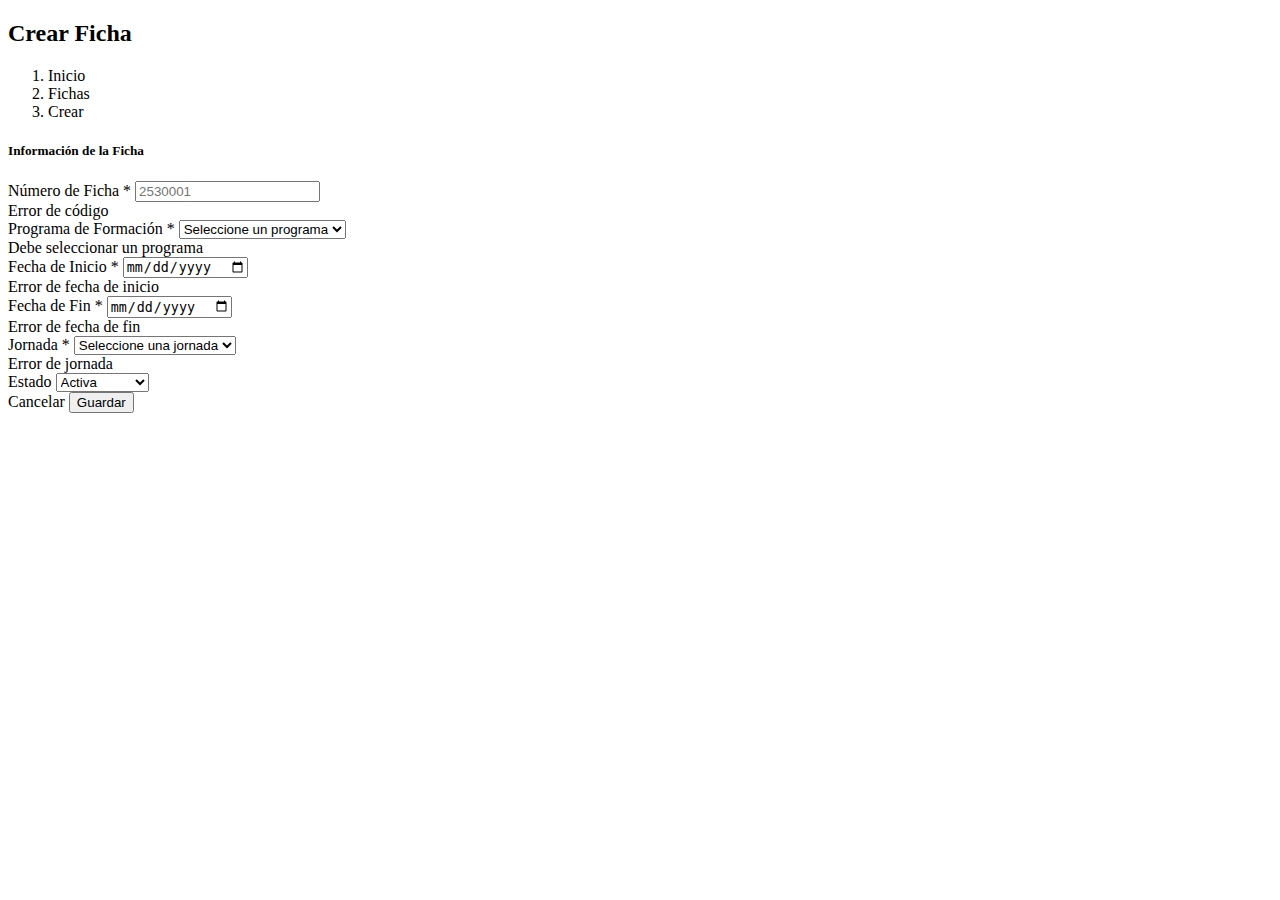
<file: target/classes/templates/fichas/formulario.html>
<!DOCTYPE html>
<html xmlns:th="http://www.thymeleaf.org"
      th:replace="~{layout :: layout(titulo=${accion + ' Ficha'}, contenido=~{::main})}"
      lang="es">
<body>
    <main>
        <!-- Encabezado -->
        <div class="mb-4">
            <h2>
                <i th:class="${ficha.id == null ? 'bi bi-card-list' : 'bi bi-pencil-fill'} + ' text-primary'"></i>
                <span th:text="${accion} + ' Ficha'">Crear Ficha</span>
            </h2>
            <nav aria-label="breadcrumb">
                <ol class="breadcrumb">
                    <li class="breadcrumb-item"><a th:href="@{/}">Inicio</a></li>
                    <li class="breadcrumb-item"><a th:href="@{/fichas}">Fichas</a></li>
                    <li class="breadcrumb-item active" th:text="${accion}">Crear</li>
                </ol>
            </nav>
        </div>

        <!-- Formulario -->
        <div class="row justify-content-center">
            <div class="col-lg-8">
                <div class="card border-0 shadow">
                    <div class="card-header card-header-sena">
                        <h5 class="mb-0">
                            <i class="bi bi-clipboard-data-fill"></i> Información de la Ficha
                        </h5>
                    </div>
                    <div class="card-body p-4">
                        <form th:action="@{/fichas/guardar}"
                              th:object="${ficha}"
                              method="post"
                              novalidate>

                            <!-- ID oculto (para edición) -->
                            <input type="hidden" th:field="*{id}">

                            <div class="row g-3">
                                <!-- Número de Ficha -->
                                <div class="col-md-6">
                                    <label for="codigo" class="form-label">
                                        Número de Ficha <span class="text-danger">*</span>
                                    </label>
                                    <input type="text"
                                           class="form-control"
                                           th:field="*{codigo}"
                                           th:classappend="${#fields.hasErrors('codigo')} ? 'is-invalid' : ''"
                                           id="codigo"
                                           placeholder="2530001"
                                           required>
                                    <div class="invalid-feedback" th:if="${#fields.hasErrors('codigo')}" th:errors="*{codigo}">
                                        Error de código
                                    </div>
                                </div>

                                <!-- Programa -->
                                <div class="col-md-6">
                                    <label for="programaId" class="form-label">
                                        Programa de Formación <span class="text-danger">*</span>
                                    </label>
                                    <select class="form-select"
                                            name="programaId"
                                            id="programaId"
                                            required>
                                        <option value="">Seleccione un programa</option>
                                        <option th:each="programa : ${programas}"
                                                th:value="${programa.id}"
                                                th:text="${programa.codigo + ' - ' + programa.nombre}"
                                                th:selected="${ficha.programa != null && ficha.programa.id == programa.id}">
                                            Programa
                                        </option>
                                    </select>
                                    <div class="invalid-feedback">
                                        Debe seleccionar un programa
                                    </div>
                                </div>

                                <!-- Fecha de Inicio -->
                                <div class="col-md-6">
                                    <label for="fechaInicio" class="form-label">
                                        Fecha de Inicio <span class="text-danger">*</span>
                                    </label>
                                    <input type="date"
                                           class="form-control"
                                           th:field="*{fechaInicio}"
                                           th:classappend="${#fields.hasErrors('fechaInicio')} ? 'is-invalid' : ''"
                                           id="fechaInicio"
                                           required>
                                    <div class="invalid-feedback" th:if="${#fields.hasErrors('fechaInicio')}" th:errors="*{fechaInicio}">
                                        Error de fecha de inicio
                                    </div>
                                </div>

                                <!-- Fecha de Fin -->
                                <div class="col-md-6">
                                    <label for="fechaFin" class="form-label">
                                        Fecha de Fin <span class="text-danger">*</span>
                                    </label>
                                    <input type="date"
                                           class="form-control"
                                           th:field="*{fechaFin}"
                                           th:classappend="${#fields.hasErrors('fechaFin')} ? 'is-invalid' : ''"
                                           id="fechaFin"
                                           required>
                                    <div class="invalid-feedback" th:if="${#fields.hasErrors('fechaFin')}" th:errors="*{fechaFin}">
                                        Error de fecha de fin
                                    </div>
                                </div>

                                <!-- Jornada -->
                                <div class="col-md-6">
                                    <label for="jornada" class="form-label">
                                        Jornada <span class="text-danger">*</span>
                                    </label>
                                    <select class="form-select"
                                            th:field="*{jornada}"
                                            th:classappend="${#fields.hasErrors('jornada')} ? 'is-invalid' : ''"
                                            id="jornada"
                                            required>
                                        <option value="">Seleccione una jornada</option>
                                        <option value="DIURNA">Diurna</option>
                                        <option value="NOCTURNA">Nocturna</option>
                                        <option value="MIXTA">Mixta</option>
                                        <option value="FINES_DE_SEMANA">Fines de Semana</option>
                                    </select>
                                    <div class="invalid-feedback" th:if="${#fields.hasErrors('jornada')}" th:errors="*{jornada}">
                                        Error de jornada
                                    </div>
                                </div>

                                <!-- Estado -->
                                <div class="col-md-6">
                                    <label for="estado" class="form-label">
                                        Estado
                                    </label>
                                    <select class="form-select"
                                            th:field="*{estado}"
                                            id="estado">
                                        <option value="ACTIVA">Activa</option>
                                        <option value="INACTIVA">Inactiva</option>
                                        <option value="FINALIZADA">Finalizada</option>
                                        <option value="SUSPENDIDA">Suspendida</option>
                                    </select>
                                </div>
                            </div>

                            <!-- Botones -->
                            <div class="d-flex justify-content-between mt-4 pt-3 border-top">
                                <a th:href="@{/fichas}" class="btn btn-secondary">
                                    <i class="bi bi-x-circle"></i> Cancelar
                                </a>
                                <button type="submit" class="btn btn-sena">
                                    <i class="bi bi-save-fill"></i>
                                    <span th:text="${ficha.id == null ? 'Crear Ficha' : 'Guardar Cambios'}">Guardar</span>
                                </button>
                            </div>
                        </form>
                    </div>
                </div>
            </div>
        </div>
    </main>

    <script>
        // Validación del formulario
        (function() {
            'use strict';
            var forms = document.querySelectorAll('form[novalidate]');
            Array.prototype.slice.call(forms).forEach(function(form) {
                form.addEventListener('submit', function(event) {
                    if (!form.checkValidity()) {
                        event.preventDefault();
                        event.stopPropagation();
                    }
                    form.classList.add('was-validated');
                }, false);
            });
        })();
    </script>
</body>
</html>
</file>
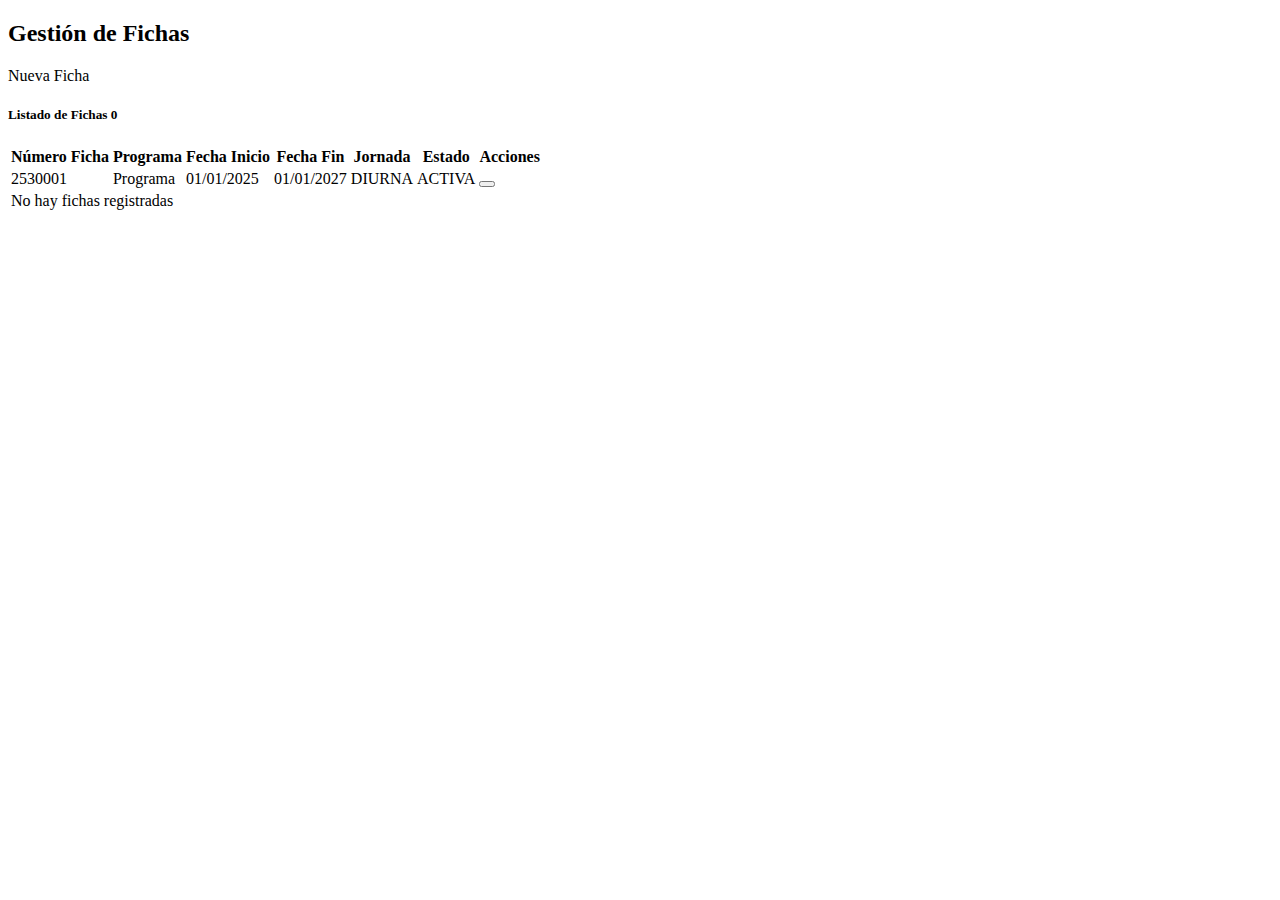
<file: target/classes/templates/fichas/lista.html>
<!DOCTYPE html>
<html xmlns:th="http://www.thymeleaf.org"
      th:replace="~{layout :: layout(titulo='Fichas', contenido=~{::main})}"
      lang="es">
<body>
    <main>
        <!-- Header -->
        <div class="d-flex justify-content-between align-items-center mb-4">
            <h2><i class="bi bi-card-list"></i> Gestión de Fichas</h2>
            <a th:href="@{/fichas/nuevo}" class="btn btn-sena">
                <i class="bi bi-plus-circle"></i> Nueva Ficha
            </a>
        </div>

        <!-- Tabla de Fichas -->
        <div class="card shadow-sm">
            <div class="card-header card-header-sena">
                <h5 class="mb-0">
                    <i class="bi bi-list-ul"></i> Listado de Fichas
                    <span class="badge bg-light text-dark ms-2" th:text="${totalFichas}">0</span>
                </h5>
            </div>
            <div class="card-body">
                <div class="table-responsive">
                    <table class="table table-hover table-striped align-middle">
                        <thead class="table-dark">
                            <tr>
                                <th>Número Ficha</th>
                                <th>Programa</th>
                                <th>Fecha Inicio</th>
                                <th>Fecha Fin</th>
                                <th>Jornada</th>
                                <th>Estado</th>
                                <th>Acciones</th>
                            </tr>
                        </thead>
                        <tbody>
                            <tr th:each="ficha : ${fichas}">
                                <td th:text="${ficha.codigo}">2530001</td>
                                <td th:text="${ficha.nombrePrograma}">Programa</td>
                                <td th:text="${#temporals.format(ficha.fechaInicio, 'dd/MM/yyyy')}">01/01/2025</td>
                                <td th:text="${#temporals.format(ficha.fechaFin, 'dd/MM/yyyy')}">01/01/2027</td>
                                <td th:text="${ficha.jornada}">DIURNA</td>
                                <td>
                                    <span class="badge"
                                          th:classappend="${ficha.estado == 'ACTIVA'} ? 'bg-success' : 'bg-secondary'"
                                          th:text="${ficha.estado}">ACTIVA</span>
                                </td>
                                <td>
                                    <a th:href="@{/fichas/ver/{id}(id=${ficha.id})}"
                                       class="btn btn-sm btn-info" title="Ver">
                                        <i class="bi bi-eye"></i>
                                    </a>
                                    <a th:href="@{/fichas/editar/{id}(id=${ficha.id})}"
                                       class="btn btn-sm btn-warning" title="Editar">
                                        <i class="bi bi-pencil"></i>
                                    </a>
                                    <form th:action="@{/fichas/eliminar/{id}(id=${ficha.id})}"
                                          method="post" style="display: inline;">
                                        <button type="submit" class="btn btn-sm btn-danger"
                                                title="Eliminar"
                                                onclick="return confirm('¿Está seguro de eliminar esta ficha?')">
                                            <i class="bi bi-trash"></i>
                                        </button>
                                    </form>
                                </td>
                            </tr>
                            <tr th:if="${#lists.isEmpty(fichas)}">
                                <td colspan="7" class="text-center text-muted">
                                    <i class="bi bi-inbox"></i> No hay fichas registradas
                                </td>
                            </tr>
                        </tbody>
                    </table>
                </div>
            </div>
        </div>
    </main>
</body>
</html>
</file>
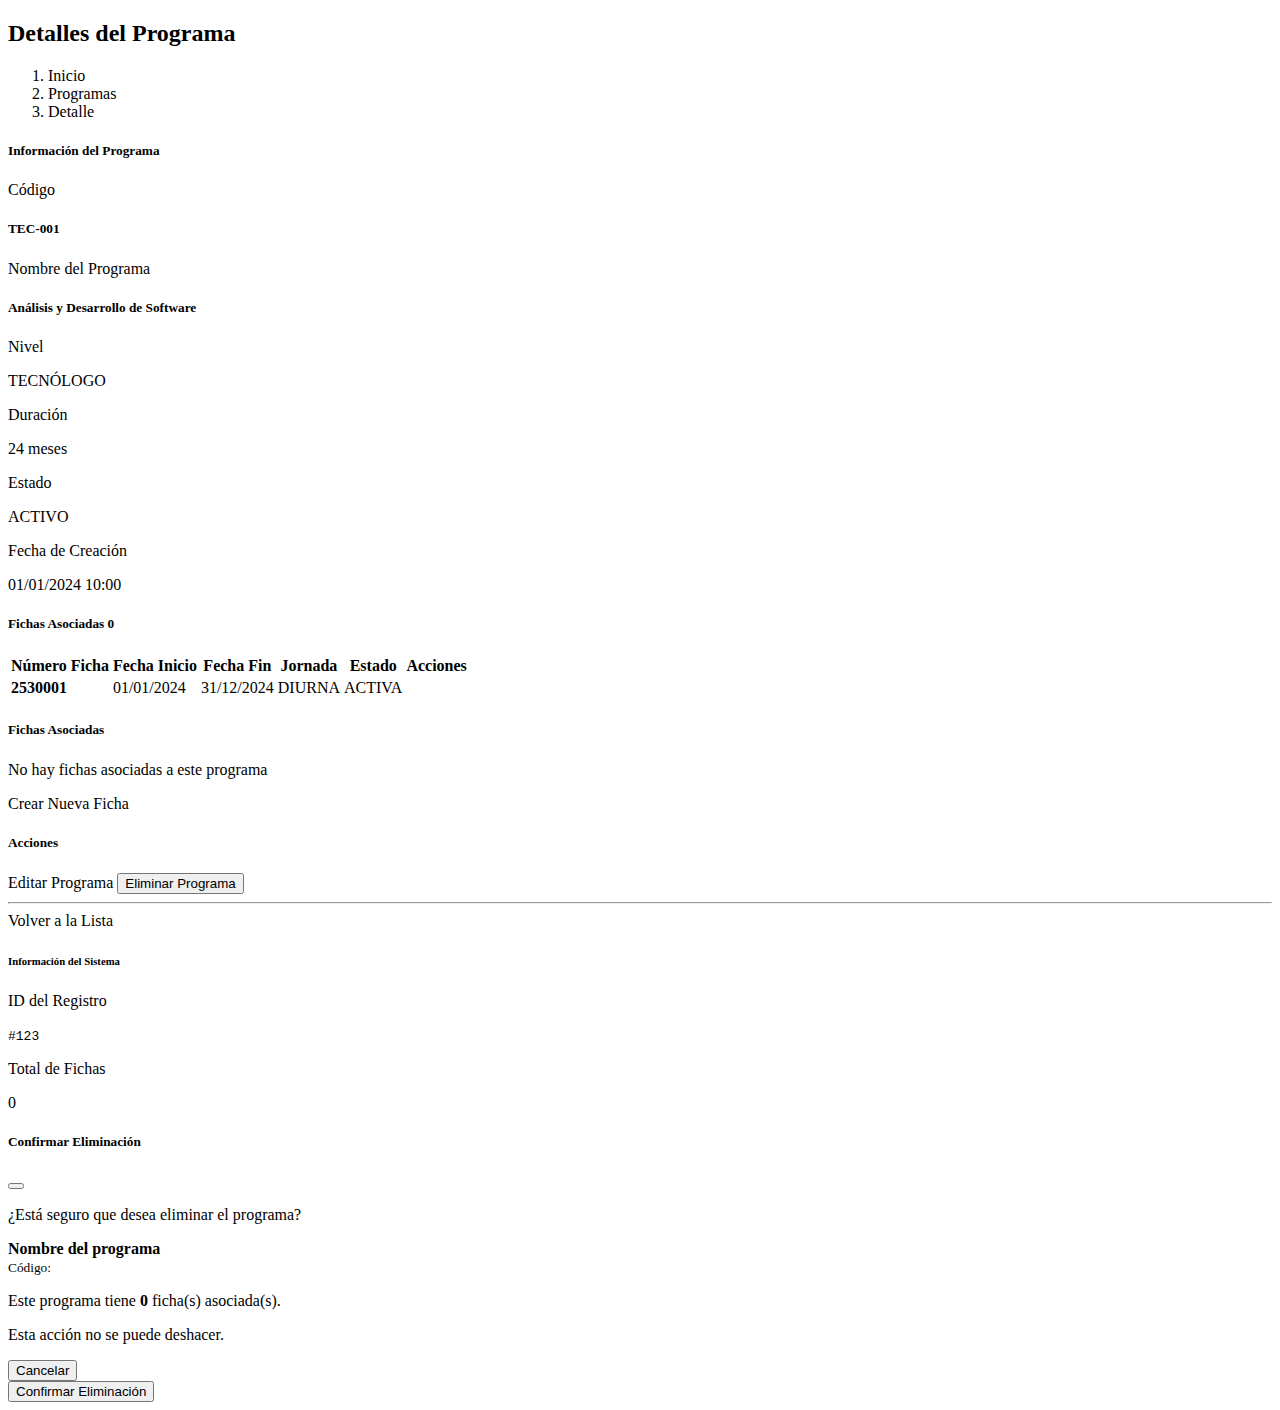
<file: target/classes/templates/programas/detalle.html>
<!DOCTYPE html>
<html xmlns:th="http://www.thymeleaf.org"
      th:replace="~{layout :: layout(titulo='Detalle del Programa', contenido=~{::main})}"
      lang="es">
<body>
    <main>
        <!-- Encabezado -->
        <div class="mb-4">
            <h2>
                <i class="bi bi-book-fill text-primary"></i> Detalles del Programa
            </h2>
            <nav aria-label="breadcrumb">
                <ol class="breadcrumb">
                    <li class="breadcrumb-item"><a th:href="@{/}">Inicio</a></li>
                    <li class="breadcrumb-item"><a th:href="@{/programas}">Programas</a></li>
                    <li class="breadcrumb-item active">Detalle</li>
                </ol>
            </nav>
        </div>

        <!-- Información del Programa -->
        <div class="row">
            <!-- Tarjeta Principal -->
            <div class="col-lg-8">
                <div class="card border-0 shadow mb-4">
                    <div class="card-header card-header-sena">
                        <h5 class="mb-0">
                            <i class="bi bi-info-circle-fill"></i> Información del Programa
                        </h5>
                    </div>
                    <div class="card-body">
                        <div class="row mb-3">
                            <div class="col-md-4">
                                <p class="text-muted mb-1">Código</p>
                                <h5 th:text="${programa.codigo}">TEC-001</h5>
                            </div>
                            <div class="col-md-8">
                                <p class="text-muted mb-1">Nombre del Programa</p>
                                <h5 th:text="${programa.nombre}">Análisis y Desarrollo de Software</h5>
                            </div>
                        </div>

                        <div class="row mb-3">
                            <div class="col-md-6">
                                <p class="text-muted mb-1">
                                    <i class="bi bi-award-fill text-primary"></i> Nivel
                                </p>
                                <p class="mb-0">
                                    <span class="badge bg-primary fs-6" th:text="${programa.nivel}">TECNÓLOGO</span>
                                </p>
                            </div>
                            <div class="col-md-6">
                                <p class="text-muted mb-1">
                                    <i class="bi bi-clock-fill text-info"></i> Duración
                                </p>
                                <p class="mb-0">
                                    <span class="badge bg-info fs-6">
                                        <span th:text="${programa.duracion}">24</span> meses
                                    </span>
                                </p>
                            </div>
                        </div>

                        <div class="row mb-3">
                            <div class="col-md-6">
                                <p class="text-muted mb-1">
                                    <i class="bi bi-circle-fill" th:classappend="${programa.estado == 'ACTIVO' ? 'text-success' :
                                                                                   programa.estado == 'INACTIVO' ? 'text-secondary' : 'text-danger'}"></i>
                                    Estado
                                </p>
                                <p class="mb-0">
                                    <span th:class="'badge ' + ${programa.estado == 'ACTIVO' ? 'bg-success' :
                                                                  programa.estado == 'INACTIVO' ? 'bg-secondary' : 'bg-danger'} + ' fs-6'"
                                          th:text="${programa.estado}">
                                        ACTIVO
                                    </span>
                                </p>
                            </div>
                            <div class="col-md-6" th:if="${programa.fechaCreacion != null}">
                                <p class="text-muted mb-1">
                                    <i class="bi bi-calendar-check text-success"></i> Fecha de Creación
                                </p>
                                <p class="mb-0" th:text="${#temporals.format(programa.fechaCreacion, 'dd/MM/yyyy HH:mm')}">01/01/2024 10:00</p>
                            </div>
                        </div>
                    </div>
                </div>

                <!-- Fichas Asociadas -->
                <div class="card border-0 shadow" th:if="${programa.fichas != null && !programa.fichas.isEmpty()}">
                    <div class="card-header card-header-sena">
                        <h5 class="mb-0">
                            <i class="bi bi-card-list"></i> Fichas Asociadas
                            <span class="badge bg-light text-dark ms-2" th:text="${programa.fichas.size()}">0</span>
                        </h5>
                    </div>
                    <div class="card-body">
                        <div class="table-responsive">
                            <table class="table table-sm table-hover align-middle">
                                <thead>
                                    <tr>
                                        <th>Número Ficha</th>
                                        <th>Fecha Inicio</th>
                                        <th>Fecha Fin</th>
                                        <th>Jornada</th>
                                        <th>Estado</th>
                                        <th>Acciones</th>
                                    </tr>
                                </thead>
                                <tbody>
                                    <tr th:each="ficha : ${programa.fichas}">
                                        <td><strong th:text="${ficha.codigo}">2530001</strong></td>
                                        <td th:text="${#temporals.format(ficha.fechaInicio, 'dd/MM/yyyy')}">01/01/2024</td>
                                        <td th:text="${#temporals.format(ficha.fechaFin, 'dd/MM/yyyy')}">31/12/2024</td>
                                        <td>
                                            <span class="badge bg-secondary" th:text="${ficha.jornada}">DIURNA</span>
                                        </td>
                                        <td>
                                            <span th:class="'badge ' + ${ficha.estado == 'ACTIVA' ? 'bg-success' :
                                                                          ficha.estado == 'FINALIZADA' ? 'bg-warning' :
                                                                          ficha.estado == 'INACTIVA' ? 'bg-secondary' : 'bg-danger'}"
                                                  th:text="${ficha.estado}">
                                                ACTIVA
                                            </span>
                                        </td>
                                        <td>
                                            <a th:href="@{'/fichas/ver/' + ${ficha.id}}" class="btn btn-sm btn-outline-primary">
                                                <i class="bi bi-eye"></i>
                                            </a>
                                        </td>
                                    </tr>
                                </tbody>
                            </table>
                        </div>
                    </div>
                </div>

                <!-- Mensaje si no hay fichas -->
                <div class="card border-0 shadow" th:if="${programa.fichas == null || programa.fichas.isEmpty()}">
                    <div class="card-header card-header-sena">
                        <h5 class="mb-0">
                            <i class="bi bi-card-list"></i> Fichas Asociadas
                        </h5>
                    </div>
                    <div class="card-body text-center py-4">
                        <i class="bi bi-inbox fs-1 text-muted"></i>
                        <p class="text-muted mt-2">No hay fichas asociadas a este programa</p>
                        <a th:href="@{/fichas/nuevo}" class="btn btn-primary btn-sm">
                            <i class="bi bi-plus-circle"></i> Crear Nueva Ficha
                        </a>
                    </div>
                </div>
            </div>

            <!-- Panel de Acciones -->
            <div class="col-lg-4">
                <div class="card border-0 shadow">
                    <div class="card-header card-header-sena">
                        <h5 class="mb-0">
                            <i class="bi bi-lightning-fill"></i> Acciones
                        </h5>
                    </div>
                    <div class="card-body">
                        <div class="d-grid gap-2">
                            <a th:href="@{'/programas/editar/' + ${programa.id}}" class="btn btn-primary">
                                <i class="bi bi-pencil-fill"></i> Editar Programa
                            </a>
                            <button type="button"
                                    class="btn btn-danger"
                                    data-bs-toggle="modal"
                                    data-bs-target="#modalEliminar">
                                <i class="bi bi-trash-fill"></i> Eliminar Programa
                            </button>
                            <hr>
                            <a th:href="@{/programas}" class="btn btn-outline-secondary">
                                <i class="bi bi-arrow-left"></i> Volver a la Lista
                            </a>
                        </div>
                    </div>
                </div>

                <!-- Tarjeta de Resumen -->
                <div class="card border-0 shadow mt-4">
                    <div class="card-header bg-light">
                        <h6 class="mb-0">
                            <i class="bi bi-info-circle-fill text-primary"></i> Información del Sistema
                        </h6>
                    </div>
                    <div class="card-body">
                        <p class="small text-muted mb-1">ID del Registro</p>
                        <p class="mb-3"><code th:text="${programa.id}">#123</code></p>

                        <p class="small text-muted mb-1">Total de Fichas</p>
                        <p class="mb-0">
                            <span class="badge bg-info" th:text="${programa.fichas != null ? programa.fichas.size() : 0}">0</span>
                        </p>
                    </div>
                </div>
            </div>
        </div>

        <!-- Modal de Confirmación de Eliminación -->
        <div class="modal fade" id="modalEliminar" tabindex="-1">
            <div class="modal-dialog">
                <div class="modal-content">
                    <div class="modal-header bg-danger text-white">
                        <h5 class="modal-title">
                            <i class="bi bi-exclamation-triangle-fill"></i> Confirmar Eliminación
                        </h5>
                        <button type="button" class="btn-close btn-close-white" data-bs-dismiss="modal"></button>
                    </div>
                    <div class="modal-body">
                        <p>¿Está seguro que desea eliminar el programa?</p>
                        <div class="alert alert-warning">
                            <strong th:text="${programa.nombre}">Nombre del programa</strong><br>
                            <small>Código: <span th:text="${programa.codigo}"></span></small>
                        </div>
                        <p class="text-danger small" th:if="${programa.fichas != null && !programa.fichas.isEmpty()}">
                            <i class="bi bi-exclamation-triangle-fill"></i>
                            Este programa tiene <strong th:text="${programa.fichas.size()}">0</strong> ficha(s) asociada(s).
                        </p>
                        <p class="text-muted small">Esta acción no se puede deshacer.</p>
                    </div>
                    <div class="modal-footer">
                        <button type="button" class="btn btn-secondary" data-bs-dismiss="modal">Cancelar</button>
                        <form th:action="@{'/programas/eliminar/' + ${programa.id}}" method="post">
                            <button type="submit" class="btn btn-danger">
                                <i class="bi bi-trash-fill"></i> Confirmar Eliminación
                            </button>
                        </form>
                    </div>
                </div>
            </div>
        </div>
    </main>
</body>
</html>
</file>
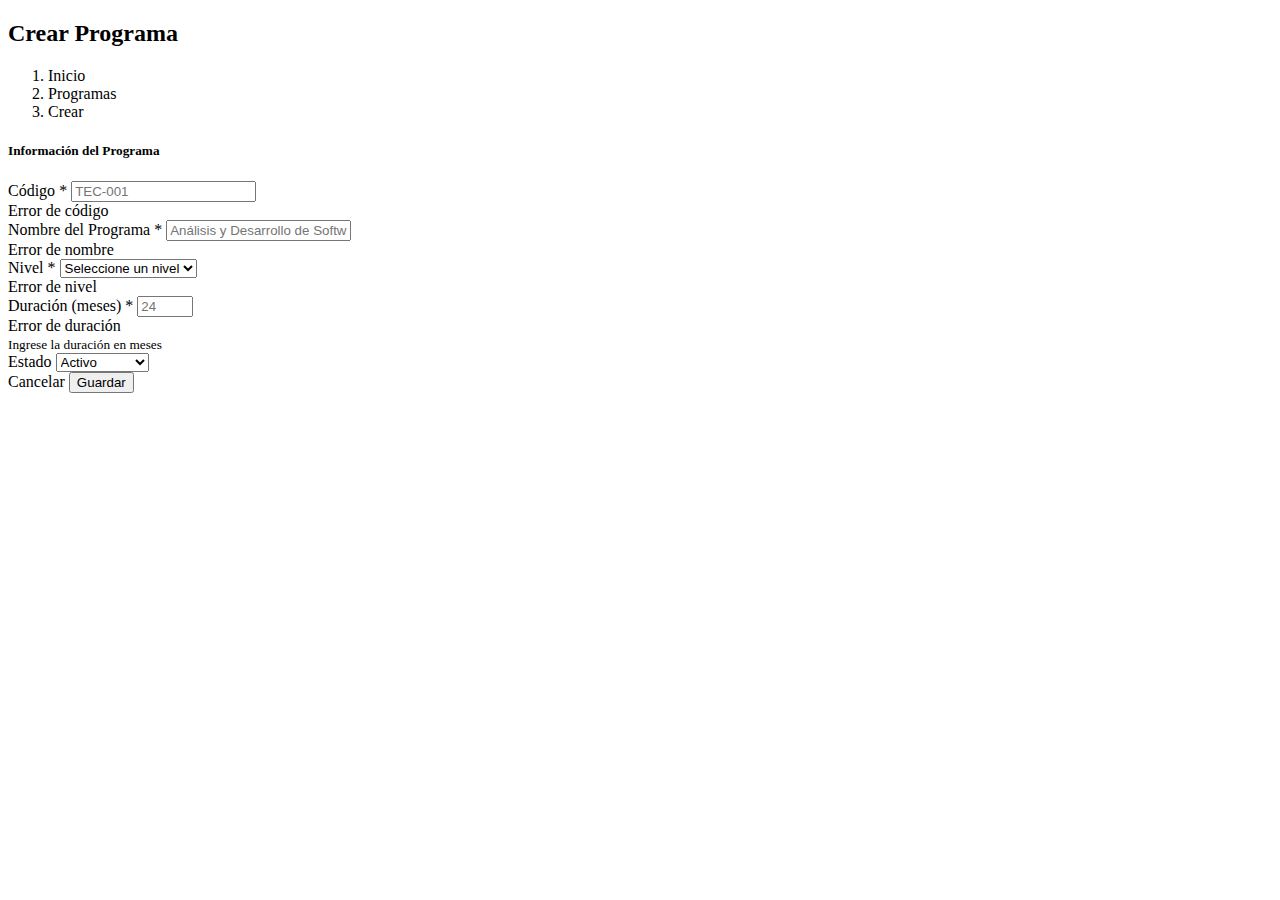
<file: target/classes/templates/programas/formulario.html>
<!DOCTYPE html>
<html xmlns:th="http://www.thymeleaf.org"
      th:replace="~{layout :: layout(titulo=${accion + ' Programa'}, contenido=~{::main})}"
      lang="es">
<body>
    <main>
        <!-- Encabezado -->
        <div class="mb-4">
            <h2>
                <i th:class="${programa.id == null ? 'bi bi-book' : 'bi bi-pencil-fill'} + ' text-primary'"></i>
                <span th:text="${accion} + ' Programa'">Crear Programa</span>
            </h2>
            <nav aria-label="breadcrumb">
                <ol class="breadcrumb">
                    <li class="breadcrumb-item"><a th:href="@{/}">Inicio</a></li>
                    <li class="breadcrumb-item"><a th:href="@{/programas}">Programas</a></li>
                    <li class="breadcrumb-item active" th:text="${accion}">Crear</li>
                </ol>
            </nav>
        </div>

        <!-- Formulario -->
        <div class="row justify-content-center">
            <div class="col-lg-8">
                <div class="card border-0 shadow">
                    <div class="card-header card-header-sena">
                        <h5 class="mb-0">
                            <i class="bi bi-clipboard-data-fill"></i> Información del Programa
                        </h5>
                    </div>
                    <div class="card-body p-4">
                        <form th:action="@{/programas/guardar}"
                              th:object="${programa}"
                              method="post"
                              novalidate>

                            <!-- ID oculto (para edición) -->
                            <input type="hidden" th:field="*{id}">

                            <div class="row g-3">
                                <!-- Código del Programa -->
                                <div class="col-md-4">
                                    <label for="codigo" class="form-label">
                                        Código <span class="text-danger">*</span>
                                    </label>
                                    <input type="text"
                                           class="form-control"
                                           th:field="*{codigo}"
                                           th:classappend="${#fields.hasErrors('codigo')} ? 'is-invalid' : ''"
                                           id="codigo"
                                           placeholder="TEC-001"
                                           required>
                                    <div class="invalid-feedback" th:if="${#fields.hasErrors('codigo')}" th:errors="*{codigo}">
                                        Error de código
                                    </div>
                                </div>

                                <!-- Nombre del Programa -->
                                <div class="col-md-8">
                                    <label for="nombre" class="form-label">
                                        Nombre del Programa <span class="text-danger">*</span>
                                    </label>
                                    <input type="text"
                                           class="form-control"
                                           th:field="*{nombre}"
                                           th:classappend="${#fields.hasErrors('nombre')} ? 'is-invalid' : ''"
                                           id="nombre"
                                           placeholder="Análisis y Desarrollo de Software"
                                           required>
                                    <div class="invalid-feedback" th:if="${#fields.hasErrors('nombre')}" th:errors="*{nombre}">
                                        Error de nombre
                                    </div>
                                </div>

                                <!-- Nivel -->
                                <div class="col-md-6">
                                    <label for="nivel" class="form-label">
                                        Nivel <span class="text-danger">*</span>
                                    </label>
                                    <select class="form-select"
                                            th:field="*{nivel}"
                                            th:classappend="${#fields.hasErrors('nivel')} ? 'is-invalid' : ''"
                                            id="nivel"
                                            required>
                                        <option value="">Seleccione un nivel</option>
                                        <option value="TÉCNICO">Técnico</option>
                                        <option value="TECNÓLOGO">Tecnólogo</option>
                                        <option value="ESPECIALIZACIÓN">Especialización</option>
                                        <option value="CURSO_CORTO">Curso Corto</option>
                                    </select>
                                    <div class="invalid-feedback" th:if="${#fields.hasErrors('nivel')}" th:errors="*{nivel}">
                                        Error de nivel
                                    </div>
                                </div>

                                <!-- Duración -->
                                <div class="col-md-6">
                                    <label for="duracion" class="form-label">
                                        Duración (meses) <span class="text-danger">*</span>
                                    </label>
                                    <input type="number"
                                           class="form-control"
                                           th:field="*{duracion}"
                                           th:classappend="${#fields.hasErrors('duracion')} ? 'is-invalid' : ''"
                                           id="duracion"
                                           placeholder="24"
                                           min="1"
                                           max="60"
                                           required>
                                    <div class="invalid-feedback" th:if="${#fields.hasErrors('duracion')}" th:errors="*{duracion}">
                                        Error de duración
                                    </div>
                                    <small class="form-text text-muted">Ingrese la duración en meses</small>
                                </div>

                                <!-- Estado -->
                                <div class="col-md-12">
                                    <label for="estado" class="form-label">
                                        Estado
                                    </label>
                                    <select class="form-select"
                                            th:field="*{estado}"
                                            id="estado">
                                        <option value="ACTIVO">Activo</option>
                                        <option value="INACTIVO">Inactivo</option>
                                        <option value="SUSPENDIDO">Suspendido</option>
                                    </select>
                                </div>
                            </div>

                            <!-- Botones -->
                            <div class="d-flex justify-content-between mt-4 pt-3 border-top">
                                <a th:href="@{/programas}" class="btn btn-secondary">
                                    <i class="bi bi-x-circle"></i> Cancelar
                                </a>
                                <button type="submit" class="btn btn-sena">
                                    <i class="bi bi-save-fill"></i>
                                    <span th:text="${programa.id == null ? 'Crear Programa' : 'Guardar Cambios'}">Guardar</span>
                                </button>
                            </div>
                        </form>
                    </div>
                </div>
            </div>
        </div>
    </main>

    <script>
        // Validación del formulario
        (function() {
            'use strict';
            var forms = document.querySelectorAll('form[novalidate]');
            Array.prototype.slice.call(forms).forEach(function(form) {
                form.addEventListener('submit', function(event) {
                    if (!form.checkValidity()) {
                        event.preventDefault();
                        event.stopPropagation();
                    }
                    form.classList.add('was-validated');
                }, false);
            });
        })();
    </script>
</body>
</html>
</file>
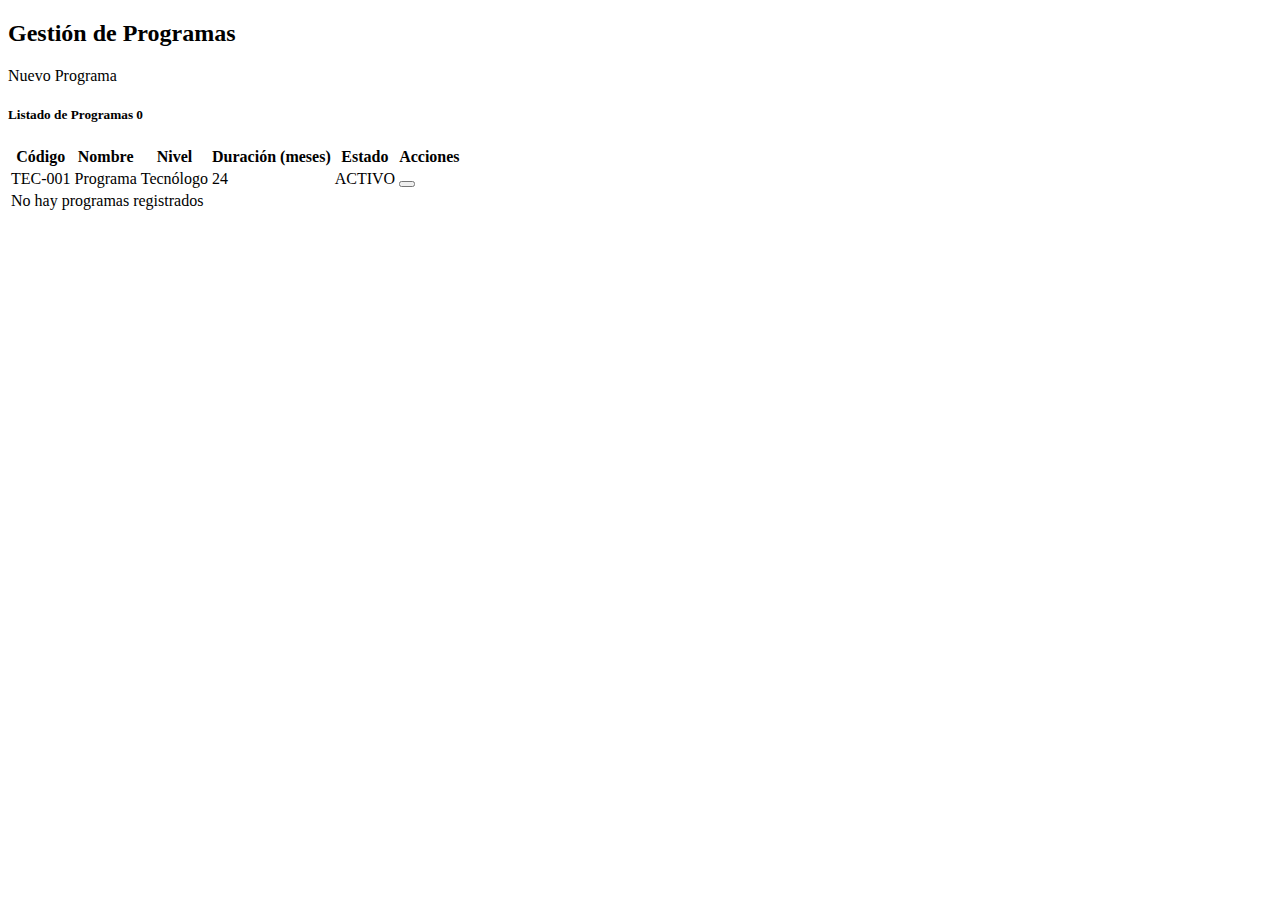
<file: target/classes/templates/programas/lista.html>
<!DOCTYPE html>
<html xmlns:th="http://www.thymeleaf.org"
      th:replace="~{layout :: layout(titulo='Programas', contenido=~{::main})}"
      lang="es">
<body>
    <main>
        <!-- Header -->
        <div class="d-flex justify-content-between align-items-center mb-4">
            <h2><i class="bi bi-book"></i> Gestión de Programas</h2>
            <a th:href="@{/programas/nuevo}" class="btn btn-sena">
                <i class="bi bi-plus-circle"></i> Nuevo Programa
            </a>
        </div>

        <!-- Tabla de Programas -->
        <div class="card shadow-sm">
            <div class="card-header card-header-sena">
                <h5 class="mb-0">
                    <i class="bi bi-list-ul"></i> Listado de Programas
                    <span class="badge bg-light text-dark ms-2" th:text="${totalProgramas}">0</span>
                </h5>
            </div>
            <div class="card-body">
                <div class="table-responsive">
                    <table class="table table-hover table-striped align-middle">
                        <thead class="table-dark">
                            <tr>
                                <th>Código</th>
                                <th>Nombre</th>
                                <th>Nivel</th>
                                <th>Duración (meses)</th>
                                <th>Estado</th>
                                <th>Acciones</th>
                            </tr>
                        </thead>
                        <tbody>
                            <tr th:each="programa : ${programas}">
                                <td th:text="${programa.codigo}">TEC-001</td>
                                <td th:text="${programa.nombre}">Programa</td>
                                <td th:text="${programa.nivel}">Tecnólogo</td>
                                <td th:text="${programa.duracion}">24</td>
                                <td>
                                    <span class="badge"
                                          th:classappend="${programa.estado == 'ACTIVO'} ? 'bg-success' : 'bg-secondary'"
                                          th:text="${programa.estado}">ACTIVO</span>
                                </td>
                                <td>
                                    <a th:href="@{/programas/ver/{id}(id=${programa.id})}"
                                       class="btn btn-sm btn-info" title="Ver">
                                        <i class="bi bi-eye"></i>
                                    </a>
                                    <a th:href="@{/programas/editar/{id}(id=${programa.id})}"
                                       class="btn btn-sm btn-warning" title="Editar">
                                        <i class="bi bi-pencil"></i>
                                    </a>
                                    <form th:action="@{/programas/eliminar/{id}(id=${programa.id})}"
                                          method="post" style="display: inline;">
                                        <button type="submit" class="btn btn-sm btn-danger"
                                                title="Eliminar"
                                                onclick="return confirm('¿Está seguro de eliminar este programa?')">
                                            <i class="bi bi-trash"></i>
                                        </button>
                                    </form>
                                </td>
                            </tr>
                            <tr th:if="${#lists.isEmpty(programas)}">
                                <td colspan="6" class="text-center text-muted">
                                    <i class="bi bi-inbox"></i> No hay programas registrados
                                </td>
                            </tr>
                        </tbody>
                    </table>
                </div>
            </div>
        </div>
    </main>
</body>
</html>
</file>
